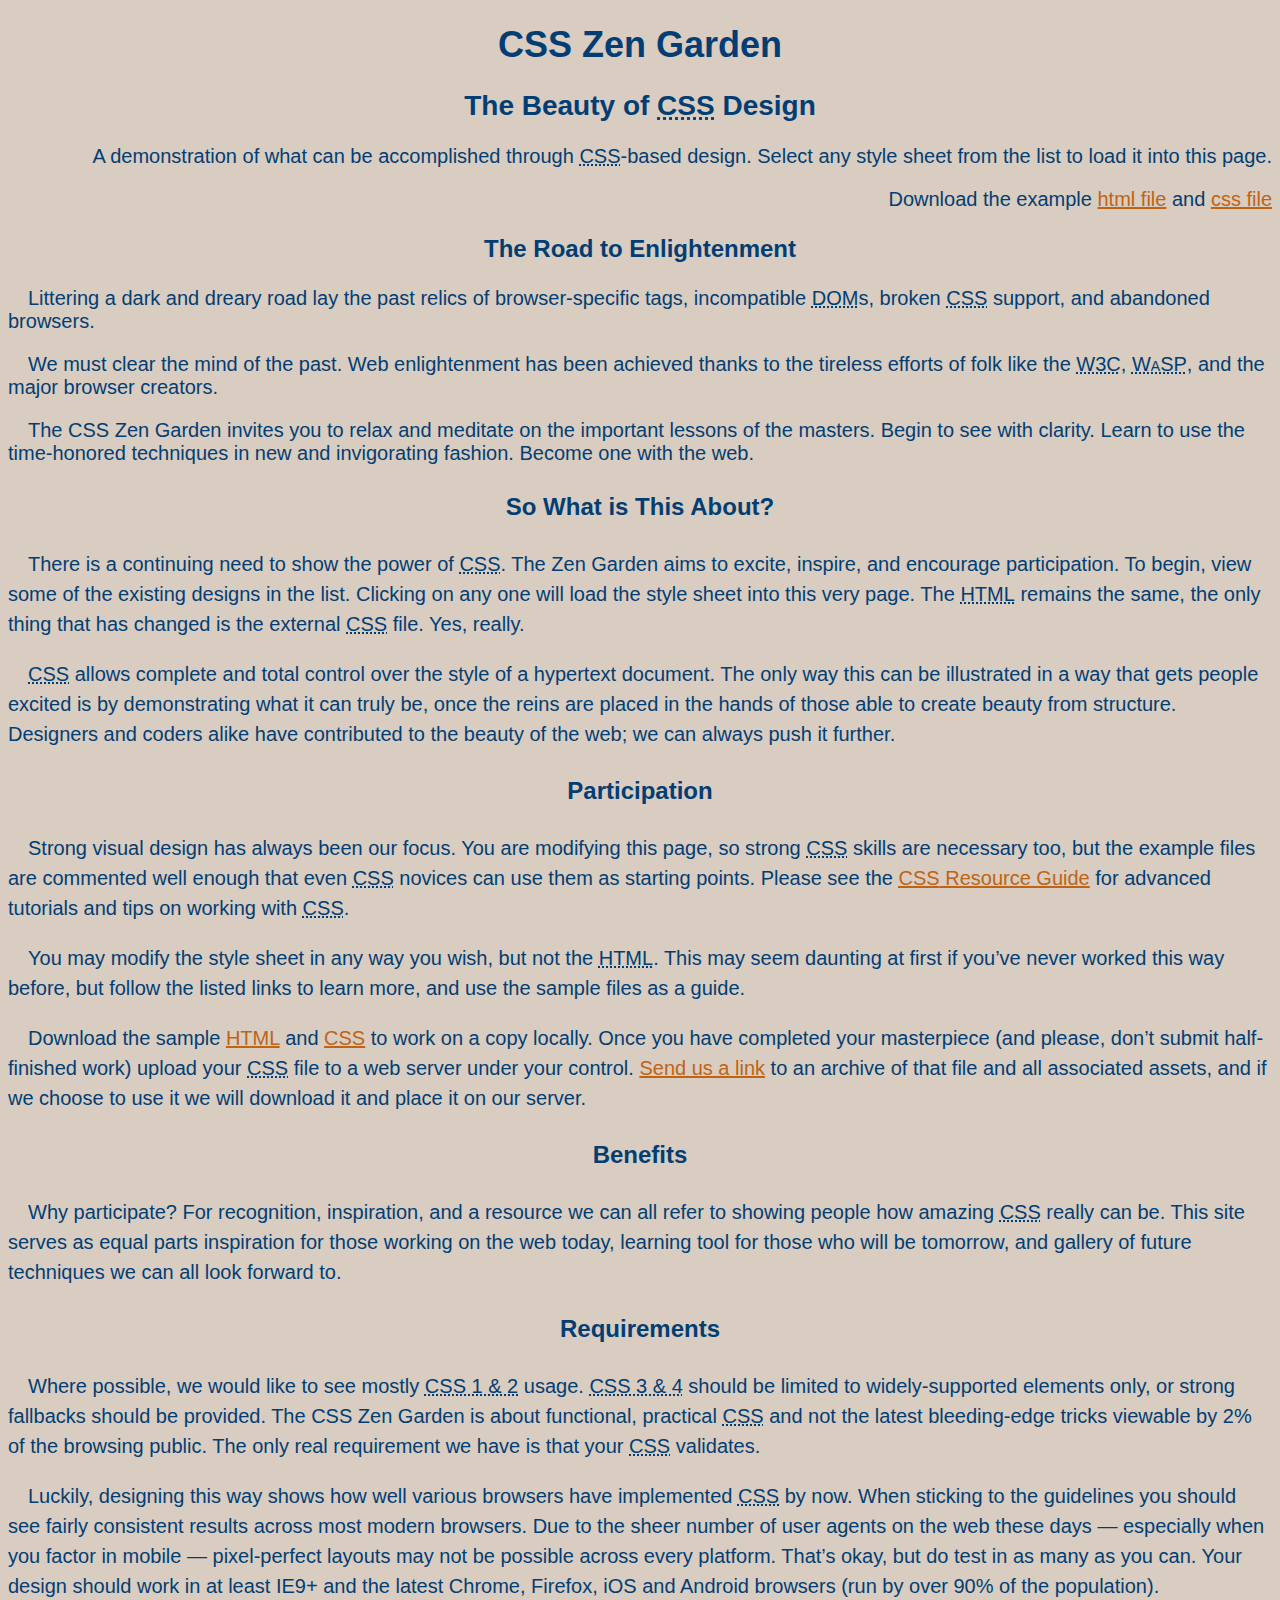
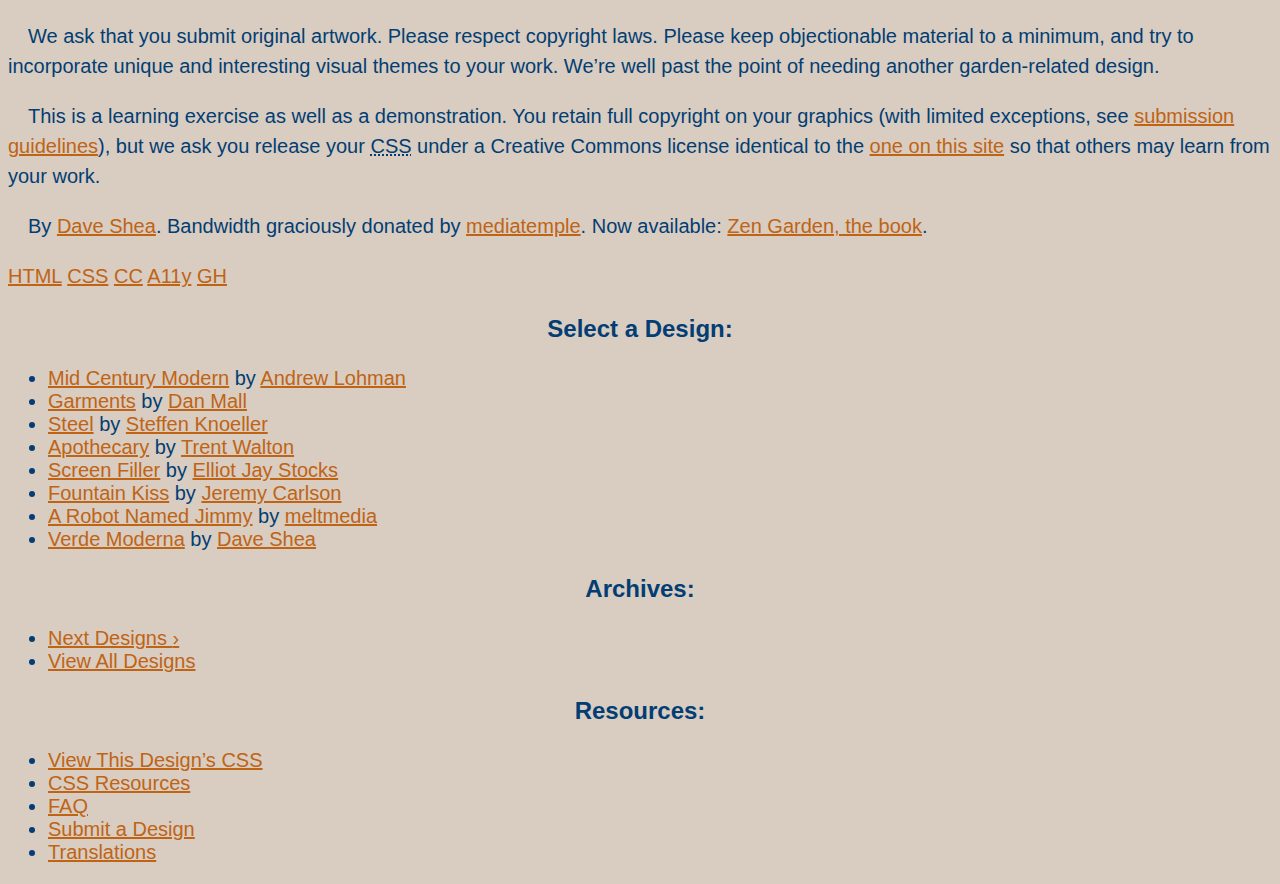
<file: index.html>
<!DOCTYPE html>
<html lang="en">
<head>
	<meta charset="utf-8">
	<title>Commit Teste</title>
	<title>CSS Zen Garden: The Beauty of CSS Design</title>

     <link href="style.css" rel="stylesheet"/>
</head>


<body id="css-zen-garden">
<div class="page-wrapper">

	<section class="intro" id="zen-intro">
		<header role="banner">
			<h1>CSS Zen Garden</h1>
			<h2>The Beauty of <abbr title="Cascading Style Sheets">CSS</abbr> Design</h2>
		</header>

		<div class="summary" id="zen-summary" role="article">
			<p>A demonstration of what can be accomplished through <abbr title="Cascading Style Sheets">CSS</abbr>-based design. Select any style sheet from the list to load it into this page.</p>
			<p>Download the example <a href="/examples/index" title="This page's source HTML code, not to be modified.">html file</a> and <a href="/examples/style.css" title="This page's sample CSS, the file you may modify.">css file</a></p>
		</div>

		<div class="preamble" id="zen-preamble" role="article">
			<h3>The Road to Enlightenment</h3>
			<p>Littering a dark and dreary road lay the past relics of browser-specific tags, incompatible <abbr title="Document Object Model">DOM</abbr>s, broken <abbr title="Cascading Style Sheets">CSS</abbr> support, and abandoned browsers.</p>
			<p>We must clear the mind of the past. Web enlightenment has been achieved thanks to the tireless efforts of folk like the <abbr title="World Wide Web Consortium">W3C</abbr>, <abbr title="Web Standards Project">WaSP</abbr>, and the major browser creators.</p>
			<p>The CSS Zen Garden invites you to relax and meditate on the important lessons of the masters. Begin to see with clarity. Learn to use the time-honored techniques in new and invigorating fashion. Become one with the web.</p>
		</div>
	</section>

	<div class="main supporting" id="zen-supporting" role="main">
		<div class="explanation" id="zen-explanation" role="article">
			<h3>So What is This About?</h3>
			<p>There is a continuing need to show the power of <abbr title="Cascading Style Sheets">CSS</abbr>. The Zen Garden aims to excite, inspire, and encourage participation. To begin, view some of the existing designs in the list. Clicking on any one will load the style sheet into this very page. The <abbr title="HyperText Markup Language">HTML</abbr> remains the same, the only thing that has changed is the external <abbr title="Cascading Style Sheets">CSS</abbr> file. Yes, really.</p>
			<p><abbr title="Cascading Style Sheets">CSS</abbr> allows complete and total control over the style of a hypertext document. The only way this can be illustrated in a way that gets people excited is by demonstrating what it can truly be, once the reins are placed in the hands of those able to create beauty from structure. Designers and coders alike have contributed to the beauty of the web; we can always push it further.</p>
		</div>

		<div class="participation" id="zen-participation" role="article">
			<h3>Participation</h3>
			<p>Strong visual design has always been our focus. You are modifying this page, so strong <abbr title="Cascading Style Sheets">CSS</abbr> skills are necessary too, but the example files are commented well enough that even <abbr title="Cascading Style Sheets">CSS</abbr> novices can use them as starting points. Please see the <a href="/pages/resources/" title="A listing of CSS-related resources"><abbr title="Cascading Style Sheets">CSS</abbr> Resource Guide</a> for advanced tutorials and tips on working with <abbr title="Cascading Style Sheets">CSS</abbr>.</p>
			<p>You may modify the style sheet in any way you wish, but not the <abbr title="HyperText Markup Language">HTML</abbr>. This may seem daunting at first if you&#8217;ve never worked this way before, but follow the listed links to learn more, and use the sample files as a guide.</p>
			<p>Download the sample <a href="/examples/index" title="This page's source HTML code, not to be modified.">HTML</a> and <a href="/examples/style.css" title="This page's sample CSS, the file you may modify.">CSS</a> to work on a copy locally. Once you have completed your masterpiece (and please, don&#8217;t submit half-finished work) upload your <abbr title="Cascading Style Sheets">CSS</abbr> file to a web server under your control. <a href="/pages/submit/" title="Use the contact form to send us your CSS file">Send us a link</a> to an archive of that file and all associated assets, and if we choose to use it we will download it and place it on our server.</p>
		</div>

		<div class="benefits" id="zen-benefits" role="article">
			<h3>Benefits</h3>
			<p>Why participate? For recognition, inspiration, and a resource we can all refer to showing people how amazing <abbr title="Cascading Style Sheets">CSS</abbr> really can be. This site serves as equal parts inspiration for those working on the web today, learning tool for those who will be tomorrow, and gallery of future techniques we can all look forward to.</p>
		</div>

		<div class="requirements" id="zen-requirements" role="article">
			<h3>Requirements</h3>
			<p>Where possible, we would like to see mostly <abbr title="Cascading Style Sheets, levels 1 and 2">CSS 1 &amp; 2</abbr> usage. <abbr title="Cascading Style Sheets, levels 3 and 4">CSS 3 &amp; 4</abbr> should be limited to widely-supported elements only, or strong fallbacks should be provided. The CSS Zen Garden is about functional, practical <abbr title="Cascading Style Sheets">CSS</abbr> and not the latest bleeding-edge tricks viewable by 2% of the browsing public. The only real requirement we have is that your <abbr title="Cascading Style Sheets">CSS</abbr> validates.</p>
			<p>Luckily, designing this way shows how well various browsers have implemented <abbr title="Cascading Style Sheets">CSS</abbr> by now. When sticking to the guidelines you should see fairly consistent results across most modern browsers. Due to the sheer number of user agents on the web these days &#8212; especially when you factor in mobile &#8212; pixel-perfect layouts may not be possible across every platform. That&#8217;s okay, but do test in as many as you can. Your design should work in at least IE9+ and the latest Chrome, Firefox, iOS and Android browsers (run by over 90% of the population).</p>
			<p>We ask that you submit original artwork. Please respect copyright laws. Please keep objectionable material to a minimum, and try to incorporate unique and interesting visual themes to your work. We&#8217;re well past the point of needing another garden-related design.</p>
			<p>This is a learning exercise as well as a demonstration. You retain full copyright on your graphics (with limited exceptions, see <a href="/pages/submit/guidelines/">submission guidelines</a>), but we ask you release your <abbr title="Cascading Style Sheets">CSS</abbr> under a Creative Commons license identical to the <a href="http://creativecommons.org/licenses/by-nc-sa/3.0/" title="View the Zen Garden's license information.">one on this site</a> so that others may learn from your work.</p>
			<p role="contentinfo">By <a href="http://www.mezzoblue.com/">Dave Shea</a>. Bandwidth graciously donated by <a href="http://www.mediatemple.net/">mediatemple</a>. Now available: <a href="http://www.amazon.com/exec/obidos/ASIN/0321303474/mezzoblue-20/">Zen Garden, the book</a>.</p>
		</div>

		<footer>
			<a href="http://validator.w3.org/check/referer" title="Check the validity of this site&#8217;s HTML" class="zen-validate-html">HTML</a>
			<a href="http://jigsaw.w3.org/css-validator/check/referer" title="Check the validity of this site&#8217;s CSS" class="zen-validate-css">CSS</a>
			<a href="http://creativecommons.org/licenses/by-nc-sa/3.0/" title="View the Creative Commons license of this site: Attribution-NonCommercial-ShareAlike." class="zen-license">CC</a>
			<a href="http://mezzoblue.com/zengarden/faq/#aaa" title="Read about the accessibility of this site" class="zen-accessibility">A11y</a>
			<a href="https://github.com/mezzoblue/csszengarden.com" title="Fork this site on Github" class="zen-github">GH</a>
		</footer>

	</div>


	<aside class="sidebar" role="complementary">
		<div class="wrapper">

			<div class="design-selection" id="design-selection">
				<h3 class="select">Select a Design:</h3>
				<nav role="navigation">
					<ul>
					<li>
						<a href="/221/" class="design-name">Mid Century Modern</a> by						<a href="http://andrewlohman.com/" class="designer-name">Andrew Lohman</a>
					</li>					<li>
						<a href="/220/" class="design-name">Garments</a> by						<a href="http://danielmall.com/" class="designer-name">Dan Mall</a>
					</li>					<li>
						<a href="/219/" class="design-name">Steel</a> by						<a href="http://steffen-knoeller.de" class="designer-name">Steffen Knoeller</a>
					</li>					<li>
						<a href="/218/" class="design-name">Apothecary</a> by						<a href="http://trentwalton.com" class="designer-name">Trent Walton</a>
					</li>					<li>
						<a href="/217/" class="design-name">Screen Filler</a> by						<a href="http://elliotjaystocks.com/" class="designer-name">Elliot Jay Stocks</a>
					</li>					<li>
						<a href="/216/" class="design-name">Fountain Kiss</a> by						<a href="http://jeremycarlson.com" class="designer-name">Jeremy Carlson</a>
					</li>					<li>
						<a href="/215/" class="design-name">A Robot Named Jimmy</a> by						<a href="http://meltmedia.com/" class="designer-name">meltmedia</a>
					</li>					<li>
						<a href="/214/" class="design-name">Verde Moderna</a> by						<a href="http://www.mezzoblue.com/" class="designer-name">Dave Shea</a>
					</li>					</ul>
				</nav>
			</div>

			<div class="design-archives" id="design-archives">
				<h3 class="archives">Archives:</h3>
				<nav role="navigation">
					<ul>
						<li class="next">
							<a href="/214/page1">
								Next Designs <span class="indicator">&rsaquo;</span>
							</a>
						</li>
						<li class="viewall">
							<a href="/pages/alldesigns/" title="View every submission to the Zen Garden.">
								View All Designs							</a>
						</li>
					</ul>
				</nav>
			</div>

			<div class="zen-resources" id="zen-resources">
				<h3 class="resources">Resources:</h3>
				<ul>
					<li class="view-css">
						<a href="style.css" title="View the source CSS file of the currently-viewed design.">
							View This Design&#8217;s <abbr title="Cascading Style Sheets">CSS</abbr>						</a>
					</li>
					<li class="css-resources">
						<a href="/pages/resources/" title="Links to great sites with information on using CSS.">
							<abbr title="Cascading Style Sheets">CSS</abbr> Resources						</a>
					</li>
					<li class="zen-faq">
						<a href="/pages/faq/" title="A list of Frequently Asked Questions about the Zen Garden.">
							<abbr title="Frequently Asked Questions">FAQ</abbr>						</a>
					</li>
					<li class="zen-submit">
						<a href="/pages/submit/" title="Send in your own CSS file.">
							Submit a Design						</a>
					</li>
					<li class="zen-translations">
						<a href="/pages/translations/" title="View translated versions of this page.">
							Translations						</a>
					</li>
				</ul>
			</div>
		</div>
	</aside>


</div>


<div class="extra1" role="presentation"></div><div class="extra2" role="presentation"></div><div class="extra3" role="presentation"></div>
<div class="extra4" role="presentation"></div><div class="extra5" role="presentation"></div><div class="extra6" role="presentation"></div>

</body>
</html>
</file>
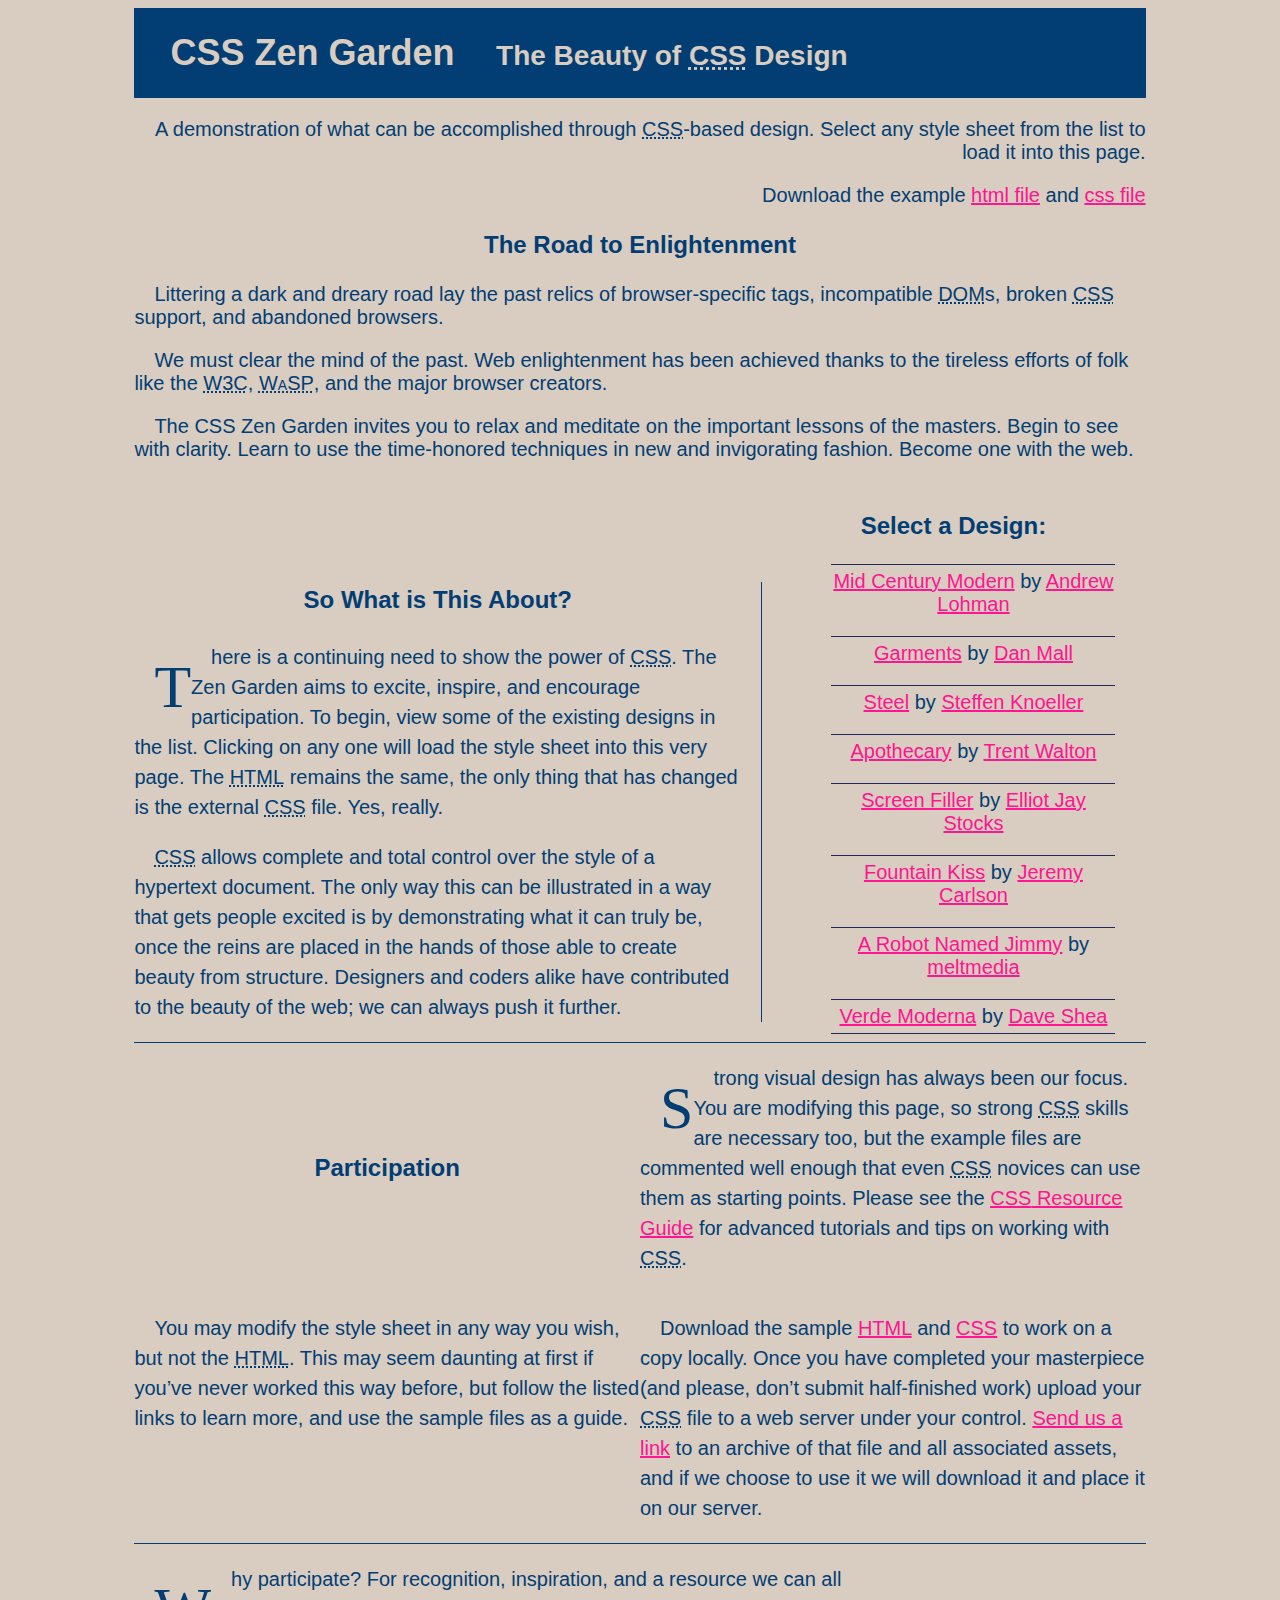
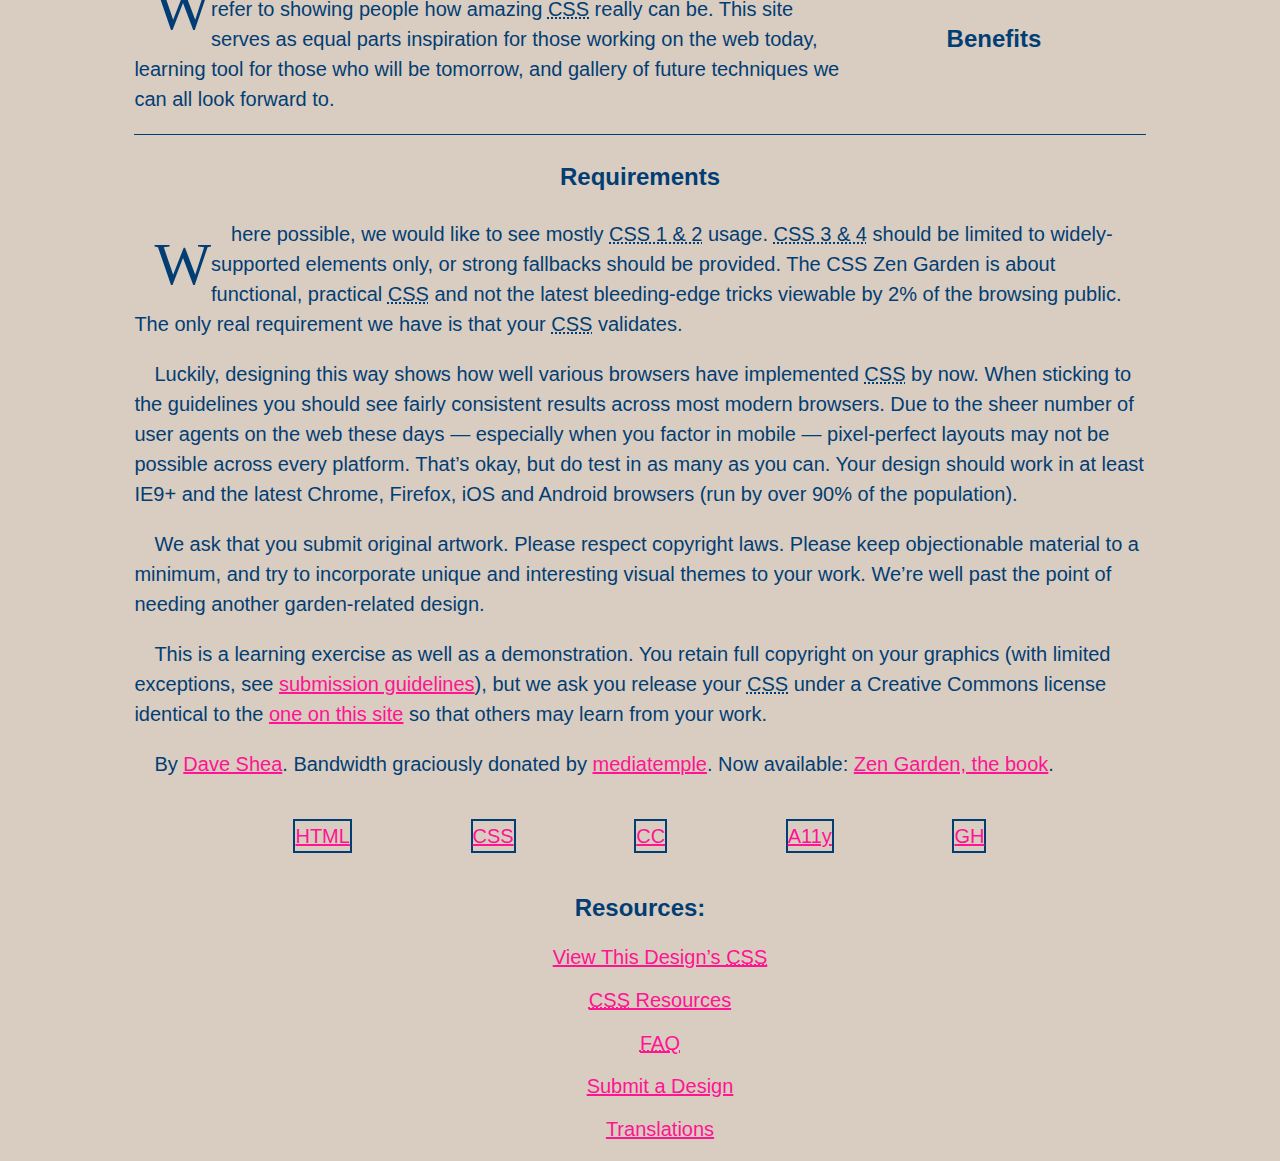
<file: css zen garden-mediaquery/index.html>
<!DOCTYPE html>
<html lang="en">
<head>
	<meta charset="utf-8">
	<title>CSS Zen Garden: The Beauty of CSS Design</title>

     <link href="style.css" rel="stylesheet"/>
	 <meta name="viewport" content="initial-scale=1.0, width=device-width"/>
</head>


<body id="css-zen-garden">
<div class="page-wrapper">

	<section class="intro" id="zen-intro">
		<header role="banner">
			<h1>CSS Zen Garden</h1>
			<h2>The Beauty of <abbr title="Cascading Style Sheets">CSS</abbr> Design</h2>
		</header>

		<div class="summary" id="zen-summary" role="article">
			<p>A demonstration of what can be accomplished through <abbr title="Cascading Style Sheets">CSS</abbr>-based design. Select any style sheet from the list to load it into this page.</p>
			<p>Download the example <a href="/examples/index" title="This page's source HTML code, not to be modified.">html file</a> and <a href="/examples/style.css" title="This page's sample CSS, the file you may modify.">css file</a></p>
		</div>

		<div class="preamble" id="zen-preamble" role="article">
			<h3>The Road to Enlightenment</h3>
			<p>Littering a dark and dreary road lay the past relics of browser-specific tags, incompatible <abbr title="Document Object Model">DOM</abbr>s, broken <abbr title="Cascading Style Sheets">CSS</abbr> support, and abandoned browsers.</p>
			<p>We must clear the mind of the past. Web enlightenment has been achieved thanks to the tireless efforts of folk like the <abbr title="World Wide Web Consortium">W3C</abbr>, <abbr title="Web Standards Project">WaSP</abbr>, and the major browser creators.</p>
			<p>The CSS Zen Garden invites you to relax and meditate on the important lessons of the masters. Begin to see with clarity. Learn to use the time-honored techniques in new and invigorating fashion. Become one with the web.</p>
		</div>
	</section>

	<div class="main supporting" id="zen-supporting" role="main">
		<div class="explanation" id="zen-explanation" role="article">
			<h3>So What is This About?</h3>
			<p>There is a continuing need to show the power of <abbr title="Cascading Style Sheets">CSS</abbr>. The Zen Garden aims to excite, inspire, and encourage participation. To begin, view some of the existing designs in the list. Clicking on any one will load the style sheet into this very page. The <abbr title="HyperText Markup Language">HTML</abbr> remains the same, the only thing that has changed is the external <abbr title="Cascading Style Sheets">CSS</abbr> file. Yes, really.</p>
			<p><abbr title="Cascading Style Sheets">CSS</abbr> allows complete and total control over the style of a hypertext document. The only way this can be illustrated in a way that gets people excited is by demonstrating what it can truly be, once the reins are placed in the hands of those able to create beauty from structure. Designers and coders alike have contributed to the beauty of the web; we can always push it further.</p>
		</div>

		<div class="participation" id="zen-participation" role="article">
			<h3>Participation</h3>
			<p>Strong visual design has always been our focus. You are modifying this page, so strong <abbr title="Cascading Style Sheets">CSS</abbr> skills are necessary too, but the example files are commented well enough that even <abbr title="Cascading Style Sheets">CSS</abbr> novices can use them as starting points. Please see the <a href="/pages/resources/" title="A listing of CSS-related resources"><abbr title="Cascading Style Sheets">CSS</abbr> Resource Guide</a> for advanced tutorials and tips on working with <abbr title="Cascading Style Sheets">CSS</abbr>.</p>
			<p>You may modify the style sheet in any way you wish, but not the <abbr title="HyperText Markup Language">HTML</abbr>. This may seem daunting at first if you&#8217;ve never worked this way before, but follow the listed links to learn more, and use the sample files as a guide.</p>
			<p>Download the sample <a href="/examples/index" title="This page's source HTML code, not to be modified.">HTML</a> and <a href="/examples/style.css" title="This page's sample CSS, the file you may modify.">CSS</a> to work on a copy locally. Once you have completed your masterpiece (and please, don&#8217;t submit half-finished work) upload your <abbr title="Cascading Style Sheets">CSS</abbr> file to a web server under your control. <a href="/pages/submit/" title="Use the contact form to send us your CSS file">Send us a link</a> to an archive of that file and all associated assets, and if we choose to use it we will download it and place it on our server.</p>
		</div>

		<div class="benefits" id="zen-benefits" role="article">
			<h3>Benefits</h3>
			<p>Why participate? For recognition, inspiration, and a resource we can all refer to showing people how amazing <abbr title="Cascading Style Sheets">CSS</abbr> really can be. This site serves as equal parts inspiration for those working on the web today, learning tool for those who will be tomorrow, and gallery of future techniques we can all look forward to.</p>
		</div>

		<div class="requirements" id="zen-requirements" role="article">
			<h3>Requirements</h3>
			<p>Where possible, we would like to see mostly <abbr title="Cascading Style Sheets, levels 1 and 2">CSS 1 &amp; 2</abbr> usage. <abbr title="Cascading Style Sheets, levels 3 and 4">CSS 3 &amp; 4</abbr> should be limited to widely-supported elements only, or strong fallbacks should be provided. The CSS Zen Garden is about functional, practical <abbr title="Cascading Style Sheets">CSS</abbr> and not the latest bleeding-edge tricks viewable by 2% of the browsing public. The only real requirement we have is that your <abbr title="Cascading Style Sheets">CSS</abbr> validates.</p>
			<p>Luckily, designing this way shows how well various browsers have implemented <abbr title="Cascading Style Sheets">CSS</abbr> by now. When sticking to the guidelines you should see fairly consistent results across most modern browsers. Due to the sheer number of user agents on the web these days &#8212; especially when you factor in mobile &#8212; pixel-perfect layouts may not be possible across every platform. That&#8217;s okay, but do test in as many as you can. Your design should work in at least IE9+ and the latest Chrome, Firefox, iOS and Android browsers (run by over 90% of the population).</p>
			<p>We ask that you submit original artwork. Please respect copyright laws. Please keep objectionable material to a minimum, and try to incorporate unique and interesting visual themes to your work. We&#8217;re well past the point of needing another garden-related design.</p>
			<p>This is a learning exercise as well as a demonstration. You retain full copyright on your graphics (with limited exceptions, see <a href="/pages/submit/guidelines/">submission guidelines</a>), but we ask you release your <abbr title="Cascading Style Sheets">CSS</abbr> under a Creative Commons license identical to the <a href="http://creativecommons.org/licenses/by-nc-sa/3.0/" title="View the Zen Garden's license information.">one on this site</a> so that others may learn from your work.</p>
			<p role="contentinfo">By <a href="http://www.mezzoblue.com/">Dave Shea</a>. Bandwidth graciously donated by <a href="http://www.mediatemple.net/">mediatemple</a>. Now available: <a href="http://www.amazon.com/exec/obidos/ASIN/0321303474/mezzoblue-20/">Zen Garden, the book</a>.</p>
		</div>

		<footer>
			<a href="http://validator.w3.org/check/referer" title="Check the validity of this site&#8217;s HTML" class="zen-validate-html">HTML</a>
			<a href="http://jigsaw.w3.org/css-validator/check/referer" title="Check the validity of this site&#8217;s CSS" class="zen-validate-css">CSS</a>
			<a href="http://creativecommons.org/licenses/by-nc-sa/3.0/" title="View the Creative Commons license of this site: Attribution-NonCommercial-ShareAlike." class="zen-license">CC</a>
			<a href="http://mezzoblue.com/zengarden/faq/#aaa" title="Read about the accessibility of this site" class="zen-accessibility">A11y</a>
			<a href="https://github.com/mezzoblue/csszengarden.com" title="Fork this site on Github" class="zen-github">GH</a>
		</footer>

	</div>


	<aside class="sidebar" role="complementary">
		<div class="wrapper">

			<div class="design-selection" id="design-selection">
				<h3 class="select">Select a Design:</h3>
				<nav role="navigation">
					<ul>
					<li>
						<a href="/221/" class="design-name">Mid Century Modern</a> by						<a href="http://andrewlohman.com/" class="designer-name">Andrew Lohman</a>
					</li>					<li>
						<a href="/220/" class="design-name">Garments</a> by						<a href="http://danielmall.com/" class="designer-name">Dan Mall</a>
					</li>					<li>
						<a href="/219/" class="design-name">Steel</a> by						<a href="http://steffen-knoeller.de" class="designer-name">Steffen Knoeller</a>
					</li>					<li>
						<a href="/218/" class="design-name">Apothecary</a> by						<a href="http://trentwalton.com" class="designer-name">Trent Walton</a>
					</li>					<li>
						<a href="/217/" class="design-name">Screen Filler</a> by						<a href="http://elliotjaystocks.com/" class="designer-name">Elliot Jay Stocks</a>
					</li>					<li>
						<a href="/216/" class="design-name">Fountain Kiss</a> by						<a href="http://jeremycarlson.com" class="designer-name">Jeremy Carlson</a>
					</li>					<li>
						<a href="/215/" class="design-name">A Robot Named Jimmy</a> by						<a href="http://meltmedia.com/" class="designer-name">meltmedia</a>
					</li>					<li>
						<a href="/214/" class="design-name">Verde Moderna</a> by						<a href="http://www.mezzoblue.com/" class="designer-name">Dave Shea</a>
					</li>					</ul>
				</nav>
			</div>

			<div class="design-archives" id="design-archives">
				<h3 class="archives">Archives:</h3>
				<nav role="navigation">
					<ul>
						<li class="next">
							<a href="/214/page1">
								Next Designs <span class="indicator">&rsaquo;</span>
							</a>
						</li>
						<li class="viewall">
							<a href="/pages/alldesigns/" title="View every submission to the Zen Garden.">
								View All Designs							</a>
						</li>
					</ul>
				</nav>
			</div>

			<div class="zen-resources" id="zen-resources">
				<h3 class="resources">Resources:</h3>
				<ul>
					<li class="view-css">
						<a href="style.css" title="View the source CSS file of the currently-viewed design.">
							View This Design&#8217;s <abbr title="Cascading Style Sheets">CSS</abbr>						</a>
					</li>
					<li class="css-resources">
						<a href="/pages/resources/" title="Links to great sites with information on using CSS.">
							<abbr title="Cascading Style Sheets">CSS</abbr> Resources						</a>
					</li>
					<li class="zen-faq">
						<a href="/pages/faq/" title="A list of Frequently Asked Questions about the Zen Garden.">
							<abbr title="Frequently Asked Questions">FAQ</abbr>						</a>
					</li>
					<li class="zen-submit">
						<a href="/pages/submit/" title="Send in your own CSS file.">
							Submit a Design						</a>
					</li>
					<li class="zen-translations">
						<a href="/pages/translations/" title="View translated versions of this page.">
							Translations						</a>
					</li>
				</ul>
			</div>
		</div>
	</aside>


</div>


<div class="extra1" role="presentation"></div><div class="extra2" role="presentation"></div><div class="extra3" role="presentation"></div>
<div class="extra4" role="presentation"></div><div class="extra5" role="presentation"></div><div class="extra6" role="presentation"></div>

</body>
</html>
</file>
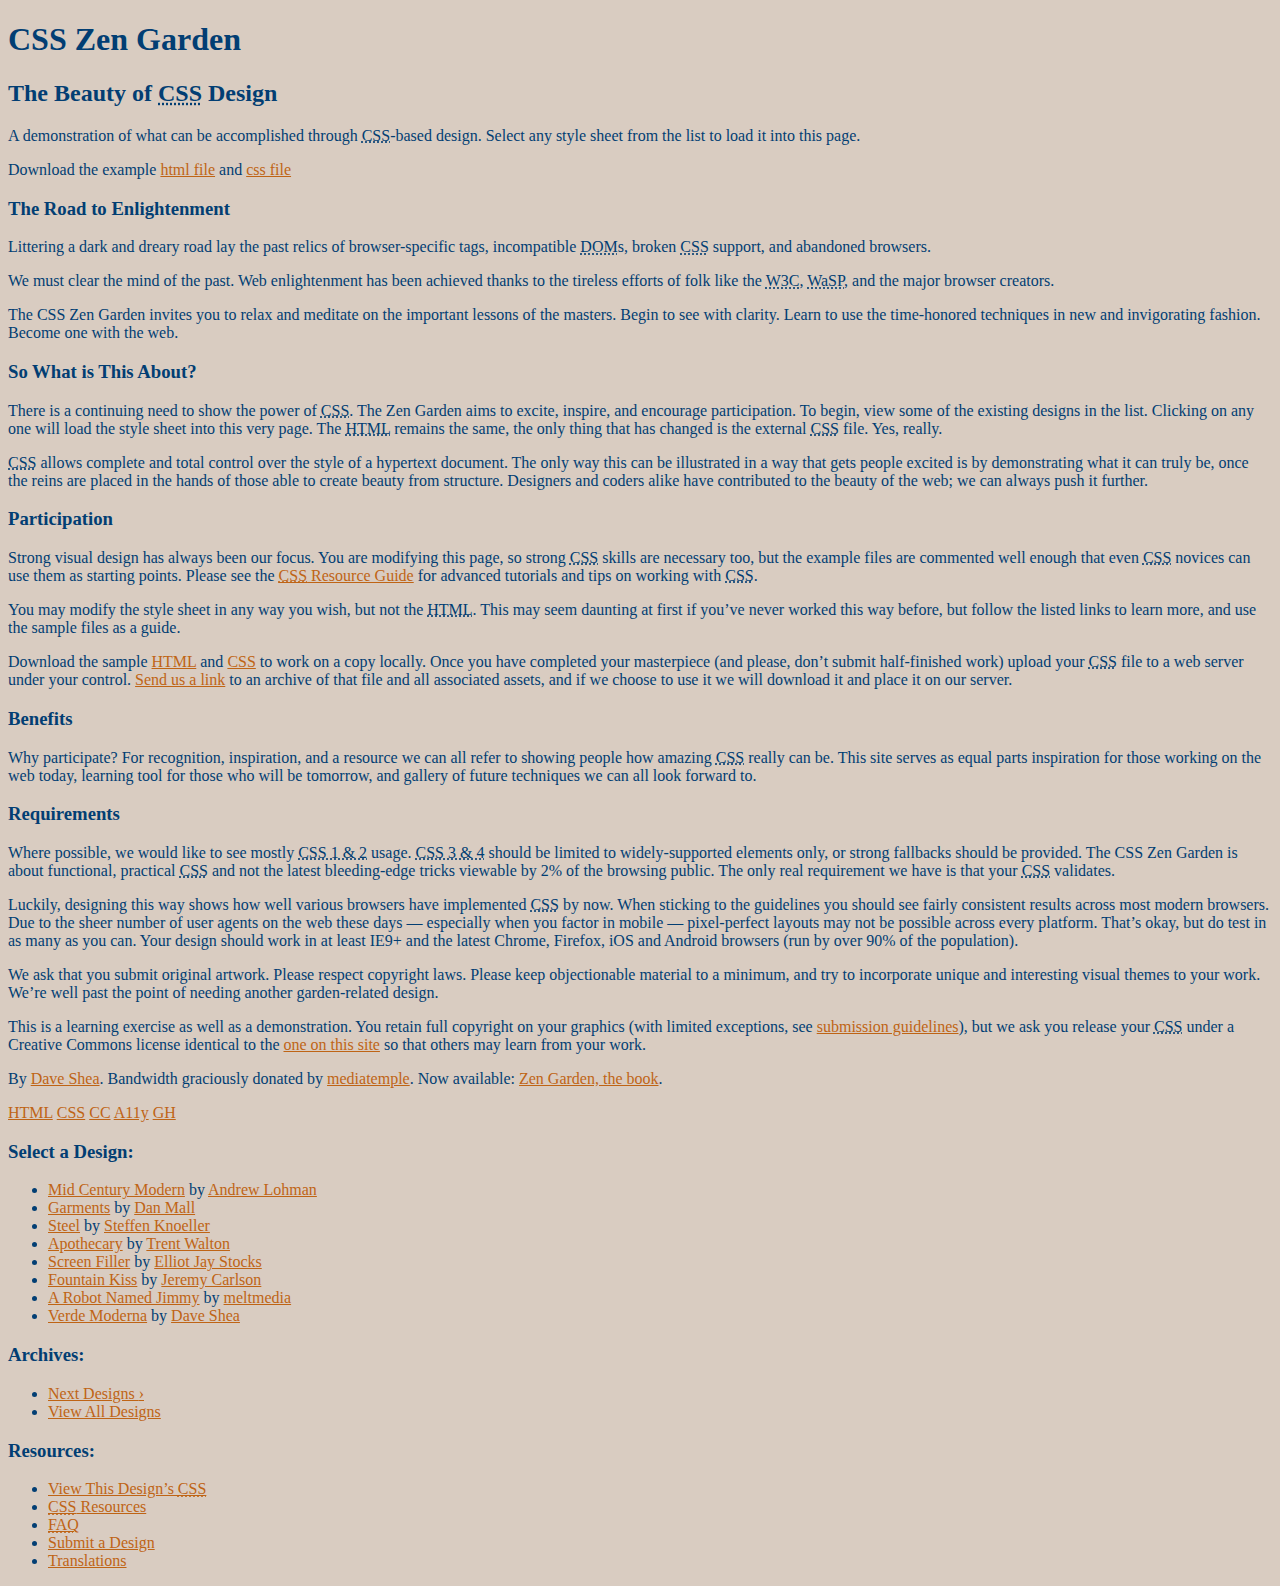
<file: css zen garden/index.html>
<!DOCTYPE html>
<html lang="en">
<head>
	<meta charset="utf-8">
	<title>CSS Zen Garden: The Beauty of CSS Design</title>

     <link href="style.css" rel="stylesheet"/>
</head>

<!--



	
		
-->

<body id="css-zen-garden">
<div class="page-wrapper">

	<section class="intro" id="zen-intro">
		<header role="banner">
			<h1>CSS Zen Garden</h1>
			<h2>The Beauty of <abbr title="Cascading Style Sheets">CSS</abbr> Design</h2>
		</header>

		<div class="summary" id="zen-summary" role="article">
			<p>A demonstration of what can be accomplished through <abbr title="Cascading Style Sheets">CSS</abbr>-based design. Select any style sheet from the list to load it into this page.</p>
			<p>Download the example <a href="/examples/index" title="This page's source HTML code, not to be modified.">html file</a> and <a href="/examples/style.css" title="This page's sample CSS, the file you may modify.">css file</a></p>
		</div>

		<div class="preamble" id="zen-preamble" role="article">
			<h3>The Road to Enlightenment</h3>
			<p>Littering a dark and dreary road lay the past relics of browser-specific tags, incompatible <abbr title="Document Object Model">DOM</abbr>s, broken <abbr title="Cascading Style Sheets">CSS</abbr> support, and abandoned browsers.</p>
			<p>We must clear the mind of the past. Web enlightenment has been achieved thanks to the tireless efforts of folk like the <abbr title="World Wide Web Consortium">W3C</abbr>, <abbr title="Web Standards Project">WaSP</abbr>, and the major browser creators.</p>
			<p>The CSS Zen Garden invites you to relax and meditate on the important lessons of the masters. Begin to see with clarity. Learn to use the time-honored techniques in new and invigorating fashion. Become one with the web.</p>
		</div>
	</section>

	<div class="main supporting" id="zen-supporting" role="main">
		<div class="explanation" id="zen-explanation" role="article">
			<h3>So What is This About?</h3>
			<p>There is a continuing need to show the power of <abbr title="Cascading Style Sheets">CSS</abbr>. The Zen Garden aims to excite, inspire, and encourage participation. To begin, view some of the existing designs in the list. Clicking on any one will load the style sheet into this very page. The <abbr title="HyperText Markup Language">HTML</abbr> remains the same, the only thing that has changed is the external <abbr title="Cascading Style Sheets">CSS</abbr> file. Yes, really.</p>
			<p><abbr title="Cascading Style Sheets">CSS</abbr> allows complete and total control over the style of a hypertext document. The only way this can be illustrated in a way that gets people excited is by demonstrating what it can truly be, once the reins are placed in the hands of those able to create beauty from structure. Designers and coders alike have contributed to the beauty of the web; we can always push it further.</p>
		</div>

		<div class="participation" id="zen-participation" role="article">
			<h3>Participation</h3>
			<p>Strong visual design has always been our focus. You are modifying this page, so strong <abbr title="Cascading Style Sheets">CSS</abbr> skills are necessary too, but the example files are commented well enough that even <abbr title="Cascading Style Sheets">CSS</abbr> novices can use them as starting points. Please see the <a href="/pages/resources/" title="A listing of CSS-related resources"><abbr title="Cascading Style Sheets">CSS</abbr> Resource Guide</a> for advanced tutorials and tips on working with <abbr title="Cascading Style Sheets">CSS</abbr>.</p>
			<p>You may modify the style sheet in any way you wish, but not the <abbr title="HyperText Markup Language">HTML</abbr>. This may seem daunting at first if you&#8217;ve never worked this way before, but follow the listed links to learn more, and use the sample files as a guide.</p>
			<p>Download the sample <a href="/examples/index" title="This page's source HTML code, not to be modified.">HTML</a> and <a href="/examples/style.css" title="This page's sample CSS, the file you may modify.">CSS</a> to work on a copy locally. Once you have completed your masterpiece (and please, don&#8217;t submit half-finished work) upload your <abbr title="Cascading Style Sheets">CSS</abbr> file to a web server under your control. <a href="/pages/submit/" title="Use the contact form to send us your CSS file">Send us a link</a> to an archive of that file and all associated assets, and if we choose to use it we will download it and place it on our server.</p>
		</div>

		<div class="benefits" id="zen-benefits" role="article">
			<h3>Benefits</h3>
			<p>Why participate? For recognition, inspiration, and a resource we can all refer to showing people how amazing <abbr title="Cascading Style Sheets">CSS</abbr> really can be. This site serves as equal parts inspiration for those working on the web today, learning tool for those who will be tomorrow, and gallery of future techniques we can all look forward to.</p>
		</div>

		<div class="requirements" id="zen-requirements" role="article">
			<h3>Requirements</h3>
			<p>Where possible, we would like to see mostly <abbr title="Cascading Style Sheets, levels 1 and 2">CSS 1 &amp; 2</abbr> usage. <abbr title="Cascading Style Sheets, levels 3 and 4">CSS 3 &amp; 4</abbr> should be limited to widely-supported elements only, or strong fallbacks should be provided. The CSS Zen Garden is about functional, practical <abbr title="Cascading Style Sheets">CSS</abbr> and not the latest bleeding-edge tricks viewable by 2% of the browsing public. The only real requirement we have is that your <abbr title="Cascading Style Sheets">CSS</abbr> validates.</p>
			<p>Luckily, designing this way shows how well various browsers have implemented <abbr title="Cascading Style Sheets">CSS</abbr> by now. When sticking to the guidelines you should see fairly consistent results across most modern browsers. Due to the sheer number of user agents on the web these days &#8212; especially when you factor in mobile &#8212; pixel-perfect layouts may not be possible across every platform. That&#8217;s okay, but do test in as many as you can. Your design should work in at least IE9+ and the latest Chrome, Firefox, iOS and Android browsers (run by over 90% of the population).</p>
			<p>We ask that you submit original artwork. Please respect copyright laws. Please keep objectionable material to a minimum, and try to incorporate unique and interesting visual themes to your work. We&#8217;re well past the point of needing another garden-related design.</p>
			<p>This is a learning exercise as well as a demonstration. You retain full copyright on your graphics (with limited exceptions, see <a href="/pages/submit/guidelines/">submission guidelines</a>), but we ask you release your <abbr title="Cascading Style Sheets">CSS</abbr> under a Creative Commons license identical to the <a href="http://creativecommons.org/licenses/by-nc-sa/3.0/" title="View the Zen Garden's license information.">one on this site</a> so that others may learn from your work.</p>
			<p role="contentinfo">By <a href="http://www.mezzoblue.com/">Dave Shea</a>. Bandwidth graciously donated by <a href="http://www.mediatemple.net/">mediatemple</a>. Now available: <a href="http://www.amazon.com/exec/obidos/ASIN/0321303474/mezzoblue-20/">Zen Garden, the book</a>.</p>
		</div>

		<footer>
			<a href="http://validator.w3.org/check/referer" title="Check the validity of this site&#8217;s HTML" class="zen-validate-html">HTML</a>
			<a href="http://jigsaw.w3.org/css-validator/check/referer" title="Check the validity of this site&#8217;s CSS" class="zen-validate-css">CSS</a>
			<a href="http://creativecommons.org/licenses/by-nc-sa/3.0/" title="View the Creative Commons license of this site: Attribution-NonCommercial-ShareAlike." class="zen-license">CC</a>
			<a href="http://mezzoblue.com/zengarden/faq/#aaa" title="Read about the accessibility of this site" class="zen-accessibility">A11y</a>
			<a href="https://github.com/mezzoblue/csszengarden.com" title="Fork this site on Github" class="zen-github">GH</a>
		</footer>

	</div>


	<aside class="sidebar" role="complementary">
		<div class="wrapper">

			<div class="design-selection" id="design-selection">
				<h3 class="select">Select a Design:</h3>
				<nav role="navigation">
					<ul>
					<li>
						<a href="/221/" class="design-name">Mid Century Modern</a> by						<a href="http://andrewlohman.com/" class="designer-name">Andrew Lohman</a>
					</li>					<li>
						<a href="/220/" class="design-name">Garments</a> by						<a href="http://danielmall.com/" class="designer-name">Dan Mall</a>
					</li>					<li>
						<a href="/219/" class="design-name">Steel</a> by						<a href="http://steffen-knoeller.de" class="designer-name">Steffen Knoeller</a>
					</li>					<li>
						<a href="/218/" class="design-name">Apothecary</a> by						<a href="http://trentwalton.com" class="designer-name">Trent Walton</a>
					</li>					<li>
						<a href="/217/" class="design-name">Screen Filler</a> by						<a href="http://elliotjaystocks.com/" class="designer-name">Elliot Jay Stocks</a>
					</li>					<li>
						<a href="/216/" class="design-name">Fountain Kiss</a> by						<a href="http://jeremycarlson.com" class="designer-name">Jeremy Carlson</a>
					</li>					<li>
						<a href="/215/" class="design-name">A Robot Named Jimmy</a> by						<a href="http://meltmedia.com/" class="designer-name">meltmedia</a>
					</li>					<li>
						<a href="/214/" class="design-name">Verde Moderna</a> by						<a href="http://www.mezzoblue.com/" class="designer-name">Dave Shea</a>
					</li>					</ul>
				</nav>
			</div>

			<div class="design-archives" id="design-archives">
				<h3 class="archives">Archives:</h3>
				<nav role="navigation">
					<ul>
						<li class="next">
							<a href="/214/page1">
								Next Designs <span class="indicator">&rsaquo;</span>
							</a>
						</li>
						<li class="viewall">
							<a href="/pages/alldesigns/" title="View every submission to the Zen Garden.">
								View All Designs							</a>
						</li>
					</ul>
				</nav>
			</div>

			<div class="zen-resources" id="zen-resources">
				<h3 class="resources">Resources:</h3>
				<ul>
					<li class="view-css">
						<a href="style.css" title="View the source CSS file of the currently-viewed design.">
							View This Design&#8217;s <abbr title="Cascading Style Sheets">CSS</abbr>						</a>
					</li>
					<li class="css-resources">
						<a href="/pages/resources/" title="Links to great sites with information on using CSS.">
							<abbr title="Cascading Style Sheets">CSS</abbr> Resources						</a>
					</li>
					<li class="zen-faq">
						<a href="/pages/faq/" title="A list of Frequently Asked Questions about the Zen Garden.">
							<abbr title="Frequently Asked Questions">FAQ</abbr>						</a>
					</li>
					<li class="zen-submit">
						<a href="/pages/submit/" title="Send in your own CSS file.">
							Submit a Design						</a>
					</li>
					<li class="zen-translations">
						<a href="/pages/translations/" title="View translated versions of this page.">
							Translations						</a>
					</li>
				</ul>
			</div>
		</div>
	</aside>


</div>

<!--

	These superfluous divs/spans were originally provided as catch-alls to add extra imagery.
	These days we have full ::before and ::after support, favour using those instead.
	These only remain for historical design compatibility. They might go away one day.
		
-->
<div class="extra1" role="presentation"></div><div class="extra2" role="presentation"></div><div class="extra3" role="presentation"></div>
<div class="extra4" role="presentation"></div><div class="extra5" role="presentation"></div><div class="extra6" role="presentation"></div>

</body>
</html>
</file>
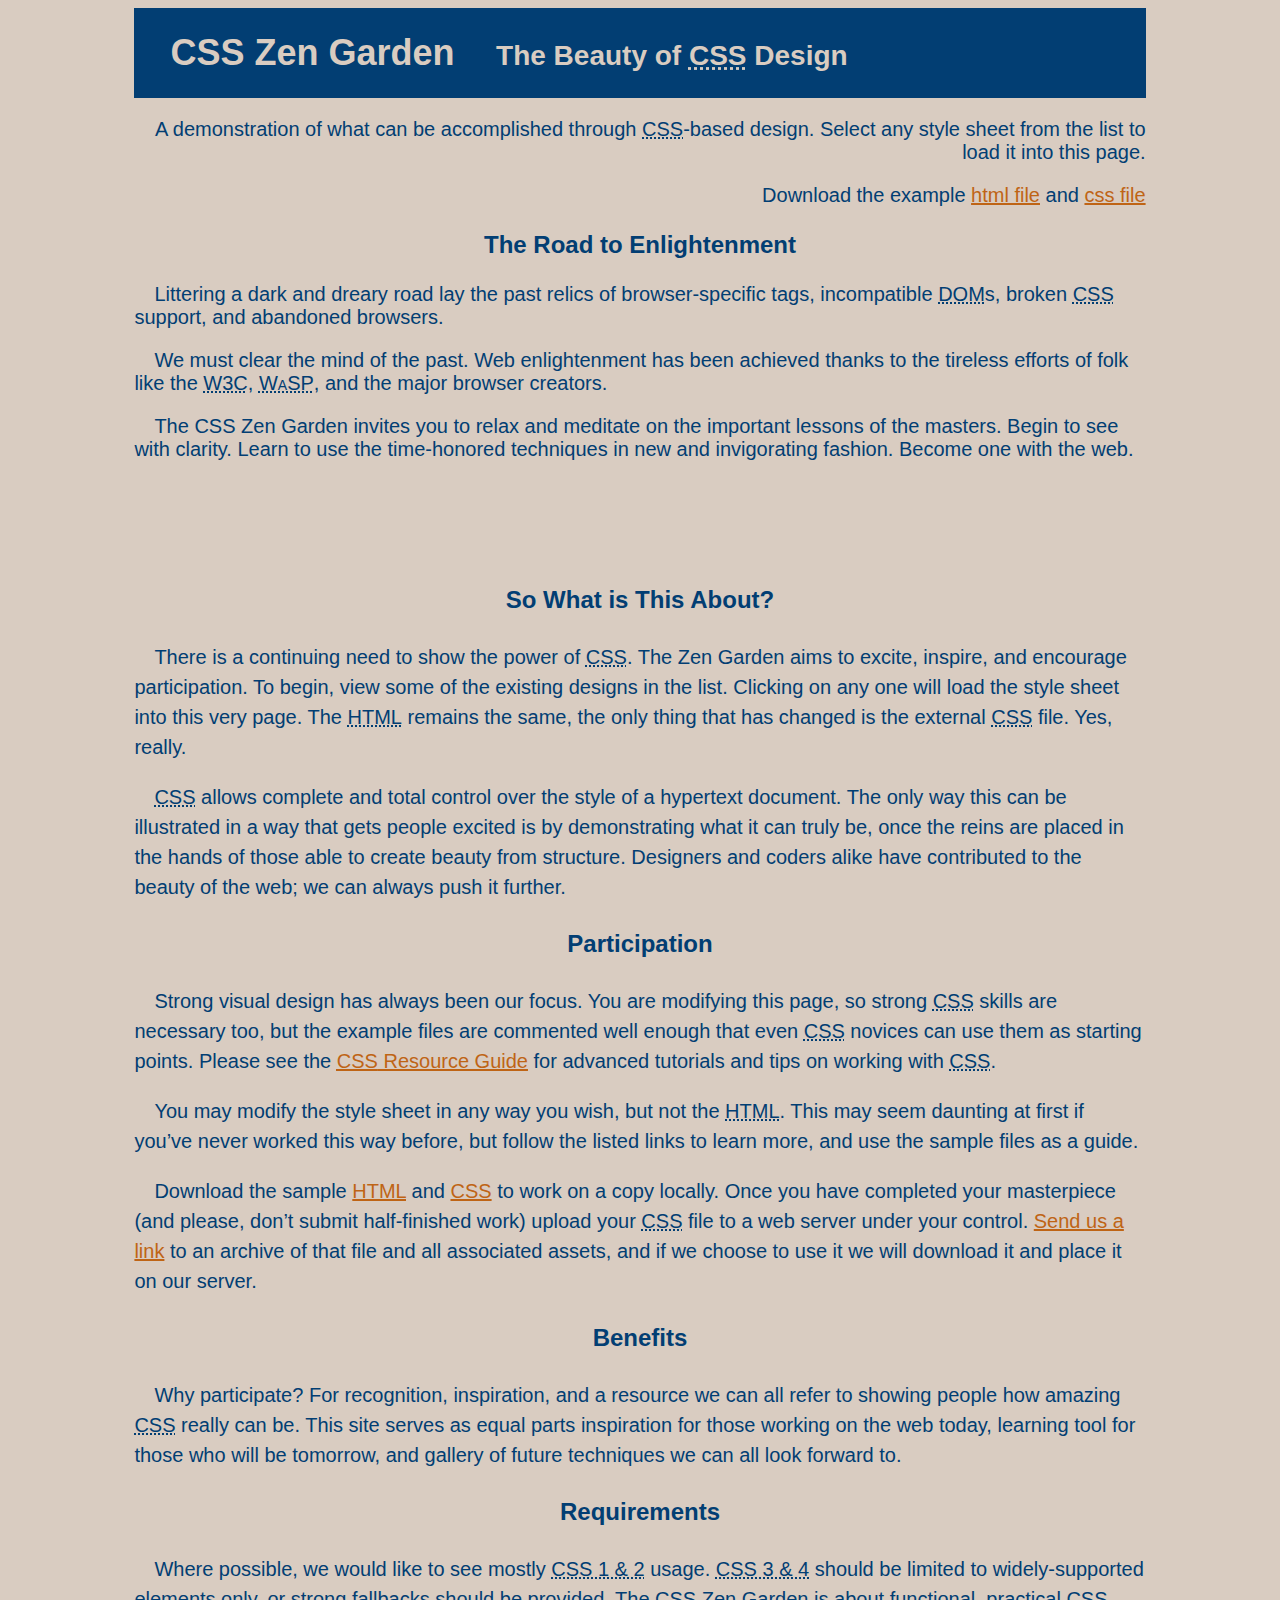
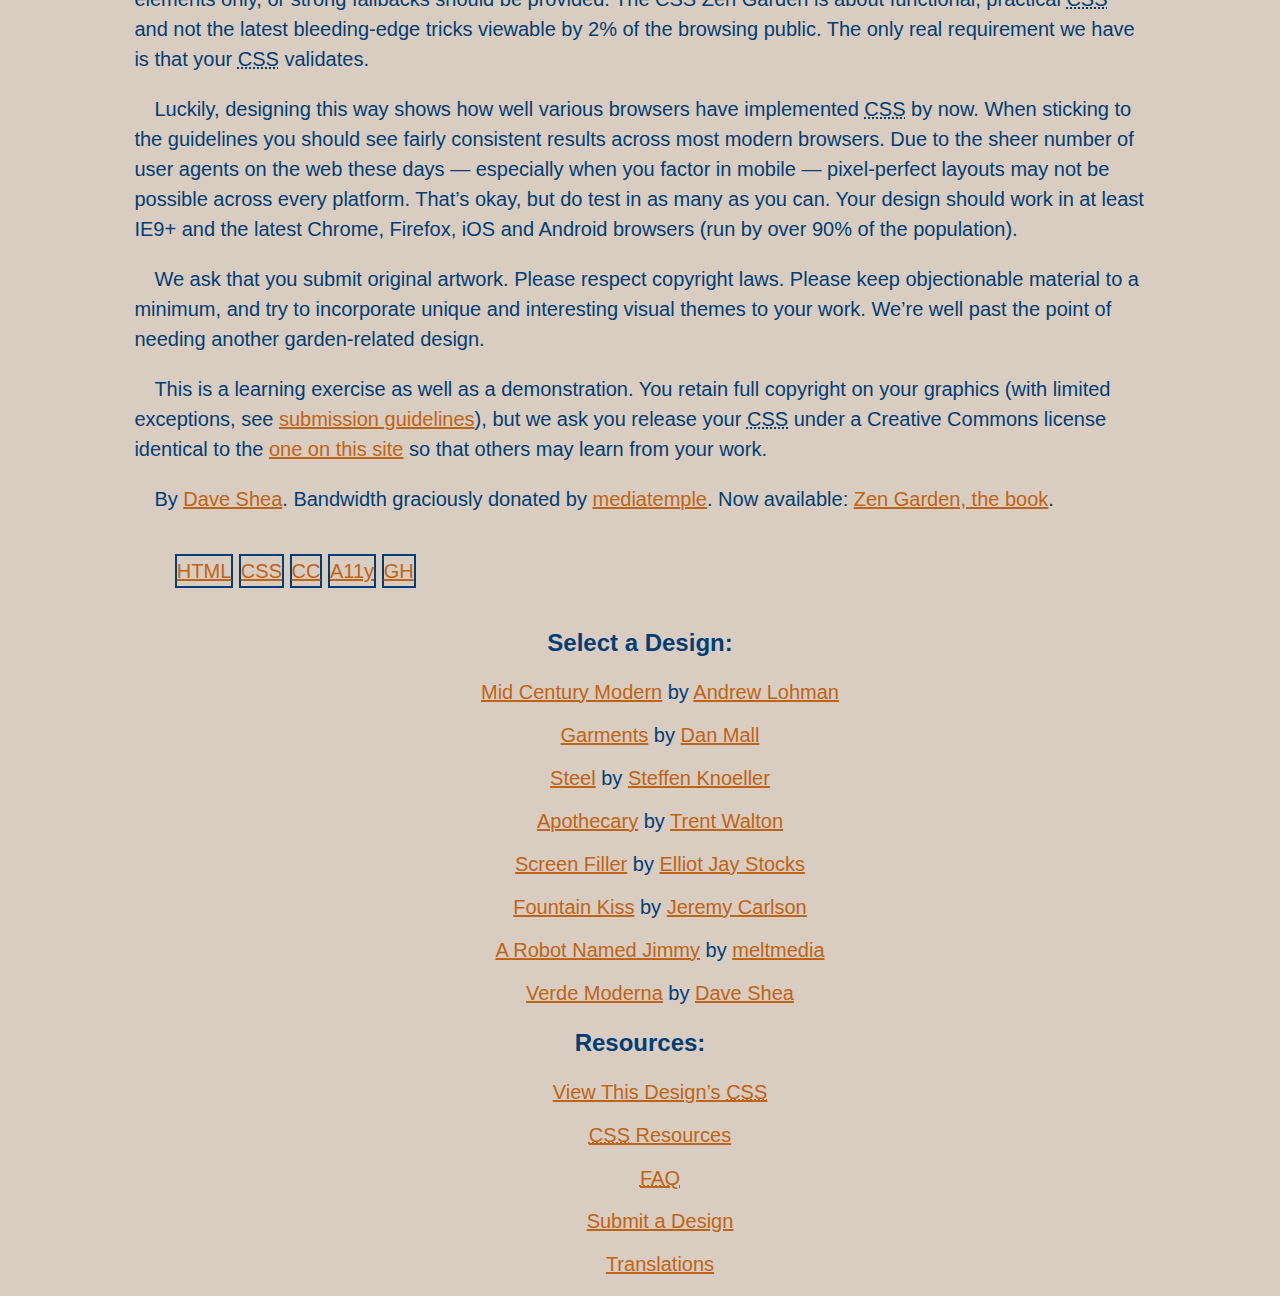
<file: csszengarden-boxmodel/index.html>
<!DOCTYPE html>
<html lang="en">
<head>
	<meta charset="utf-8">
	<title>CSS Zen Garden: The Beauty of CSS Design</title>

     <link href="style.css" rel="stylesheet"/>
</head>


<body id="css-zen-garden">
<div class="page-wrapper">

	<section class="intro" id="zen-intro">
		<header role="banner">
			<h1>CSS Zen Garden</h1>
			<h2>The Beauty of <abbr title="Cascading Style Sheets">CSS</abbr> Design</h2>
		</header>

		<div class="summary" id="zen-summary" role="article">
			<p>A demonstration of what can be accomplished through <abbr title="Cascading Style Sheets">CSS</abbr>-based design. Select any style sheet from the list to load it into this page.</p>
			<p>Download the example <a href="/examples/index" title="This page's source HTML code, not to be modified.">html file</a> and <a href="/examples/style.css" title="This page's sample CSS, the file you may modify.">css file</a></p>
		</div>

		<div class="preamble" id="zen-preamble" role="article">
			<h3>The Road to Enlightenment</h3>
			<p>Littering a dark and dreary road lay the past relics of browser-specific tags, incompatible <abbr title="Document Object Model">DOM</abbr>s, broken <abbr title="Cascading Style Sheets">CSS</abbr> support, and abandoned browsers.</p>
			<p>We must clear the mind of the past. Web enlightenment has been achieved thanks to the tireless efforts of folk like the <abbr title="World Wide Web Consortium">W3C</abbr>, <abbr title="Web Standards Project">WaSP</abbr>, and the major browser creators.</p>
			<p>The CSS Zen Garden invites you to relax and meditate on the important lessons of the masters. Begin to see with clarity. Learn to use the time-honored techniques in new and invigorating fashion. Become one with the web.</p>
		</div>
	</section>

	<div class="main supporting" id="zen-supporting" role="main">
		<div class="explanation" id="zen-explanation" role="article">
			<h3>So What is This About?</h3>
			<p>There is a continuing need to show the power of <abbr title="Cascading Style Sheets">CSS</abbr>. The Zen Garden aims to excite, inspire, and encourage participation. To begin, view some of the existing designs in the list. Clicking on any one will load the style sheet into this very page. The <abbr title="HyperText Markup Language">HTML</abbr> remains the same, the only thing that has changed is the external <abbr title="Cascading Style Sheets">CSS</abbr> file. Yes, really.</p>
			<p><abbr title="Cascading Style Sheets">CSS</abbr> allows complete and total control over the style of a hypertext document. The only way this can be illustrated in a way that gets people excited is by demonstrating what it can truly be, once the reins are placed in the hands of those able to create beauty from structure. Designers and coders alike have contributed to the beauty of the web; we can always push it further.</p>
		</div>

		<div class="participation" id="zen-participation" role="article">
			<h3>Participation</h3>
			<p>Strong visual design has always been our focus. You are modifying this page, so strong <abbr title="Cascading Style Sheets">CSS</abbr> skills are necessary too, but the example files are commented well enough that even <abbr title="Cascading Style Sheets">CSS</abbr> novices can use them as starting points. Please see the <a href="/pages/resources/" title="A listing of CSS-related resources"><abbr title="Cascading Style Sheets">CSS</abbr> Resource Guide</a> for advanced tutorials and tips on working with <abbr title="Cascading Style Sheets">CSS</abbr>.</p>
			<p>You may modify the style sheet in any way you wish, but not the <abbr title="HyperText Markup Language">HTML</abbr>. This may seem daunting at first if you&#8217;ve never worked this way before, but follow the listed links to learn more, and use the sample files as a guide.</p>
			<p>Download the sample <a href="/examples/index" title="This page's source HTML code, not to be modified.">HTML</a> and <a href="/examples/style.css" title="This page's sample CSS, the file you may modify.">CSS</a> to work on a copy locally. Once you have completed your masterpiece (and please, don&#8217;t submit half-finished work) upload your <abbr title="Cascading Style Sheets">CSS</abbr> file to a web server under your control. <a href="/pages/submit/" title="Use the contact form to send us your CSS file">Send us a link</a> to an archive of that file and all associated assets, and if we choose to use it we will download it and place it on our server.</p>
		</div>

		<div class="benefits" id="zen-benefits" role="article">
			<h3>Benefits</h3>
			<p>Why participate? For recognition, inspiration, and a resource we can all refer to showing people how amazing <abbr title="Cascading Style Sheets">CSS</abbr> really can be. This site serves as equal parts inspiration for those working on the web today, learning tool for those who will be tomorrow, and gallery of future techniques we can all look forward to.</p>
		</div>

		<div class="requirements" id="zen-requirements" role="article">
			<h3>Requirements</h3>
			<p>Where possible, we would like to see mostly <abbr title="Cascading Style Sheets, levels 1 and 2">CSS 1 &amp; 2</abbr> usage. <abbr title="Cascading Style Sheets, levels 3 and 4">CSS 3 &amp; 4</abbr> should be limited to widely-supported elements only, or strong fallbacks should be provided. The CSS Zen Garden is about functional, practical <abbr title="Cascading Style Sheets">CSS</abbr> and not the latest bleeding-edge tricks viewable by 2% of the browsing public. The only real requirement we have is that your <abbr title="Cascading Style Sheets">CSS</abbr> validates.</p>
			<p>Luckily, designing this way shows how well various browsers have implemented <abbr title="Cascading Style Sheets">CSS</abbr> by now. When sticking to the guidelines you should see fairly consistent results across most modern browsers. Due to the sheer number of user agents on the web these days &#8212; especially when you factor in mobile &#8212; pixel-perfect layouts may not be possible across every platform. That&#8217;s okay, but do test in as many as you can. Your design should work in at least IE9+ and the latest Chrome, Firefox, iOS and Android browsers (run by over 90% of the population).</p>
			<p>We ask that you submit original artwork. Please respect copyright laws. Please keep objectionable material to a minimum, and try to incorporate unique and interesting visual themes to your work. We&#8217;re well past the point of needing another garden-related design.</p>
			<p>This is a learning exercise as well as a demonstration. You retain full copyright on your graphics (with limited exceptions, see <a href="/pages/submit/guidelines/">submission guidelines</a>), but we ask you release your <abbr title="Cascading Style Sheets">CSS</abbr> under a Creative Commons license identical to the <a href="http://creativecommons.org/licenses/by-nc-sa/3.0/" title="View the Zen Garden's license information.">one on this site</a> so that others may learn from your work.</p>
			<p role="contentinfo">By <a href="http://www.mezzoblue.com/">Dave Shea</a>. Bandwidth graciously donated by <a href="http://www.mediatemple.net/">mediatemple</a>. Now available: <a href="http://www.amazon.com/exec/obidos/ASIN/0321303474/mezzoblue-20/">Zen Garden, the book</a>.</p>
		</div>

		<footer>
			<a href="http://validator.w3.org/check/referer" title="Check the validity of this site&#8217;s HTML" class="zen-validate-html">HTML</a>
			<a href="http://jigsaw.w3.org/css-validator/check/referer" title="Check the validity of this site&#8217;s CSS" class="zen-validate-css">CSS</a>
			<a href="http://creativecommons.org/licenses/by-nc-sa/3.0/" title="View the Creative Commons license of this site: Attribution-NonCommercial-ShareAlike." class="zen-license">CC</a>
			<a href="http://mezzoblue.com/zengarden/faq/#aaa" title="Read about the accessibility of this site" class="zen-accessibility">A11y</a>
			<a href="https://github.com/mezzoblue/csszengarden.com" title="Fork this site on Github" class="zen-github">GH</a>
		</footer>

	</div>


	<aside class="sidebar" role="complementary">
		<div class="wrapper">

			<div class="design-selection" id="design-selection">
				<h3 class="select">Select a Design:</h3>
				<nav role="navigation">
					<ul>
					<li>
						<a href="/221/" class="design-name">Mid Century Modern</a> by						<a href="http://andrewlohman.com/" class="designer-name">Andrew Lohman</a>
					</li>					<li>
						<a href="/220/" class="design-name">Garments</a> by						<a href="http://danielmall.com/" class="designer-name">Dan Mall</a>
					</li>					<li>
						<a href="/219/" class="design-name">Steel</a> by						<a href="http://steffen-knoeller.de" class="designer-name">Steffen Knoeller</a>
					</li>					<li>
						<a href="/218/" class="design-name">Apothecary</a> by						<a href="http://trentwalton.com" class="designer-name">Trent Walton</a>
					</li>					<li>
						<a href="/217/" class="design-name">Screen Filler</a> by						<a href="http://elliotjaystocks.com/" class="designer-name">Elliot Jay Stocks</a>
					</li>					<li>
						<a href="/216/" class="design-name">Fountain Kiss</a> by						<a href="http://jeremycarlson.com" class="designer-name">Jeremy Carlson</a>
					</li>					<li>
						<a href="/215/" class="design-name">A Robot Named Jimmy</a> by						<a href="http://meltmedia.com/" class="designer-name">meltmedia</a>
					</li>					<li>
						<a href="/214/" class="design-name">Verde Moderna</a> by						<a href="http://www.mezzoblue.com/" class="designer-name">Dave Shea</a>
					</li>					</ul>
				</nav>
			</div>

			<div class="design-archives" id="design-archives">
				<h3 class="archives">Archives:</h3>
				<nav role="navigation">
					<ul>
						<li class="next">
							<a href="/214/page1">
								Next Designs <span class="indicator">&rsaquo;</span>
							</a>
						</li>
						<li class="viewall">
							<a href="/pages/alldesigns/" title="View every submission to the Zen Garden.">
								View All Designs							</a>
						</li>
					</ul>
				</nav>
			</div>

			<div class="zen-resources" id="zen-resources">
				<h3 class="resources">Resources:</h3>
				<ul>
					<li class="view-css">
						<a href="style.css" title="View the source CSS file of the currently-viewed design.">
							View This Design&#8217;s <abbr title="Cascading Style Sheets">CSS</abbr>						</a>
					</li>
					<li class="css-resources">
						<a href="/pages/resources/" title="Links to great sites with information on using CSS.">
							<abbr title="Cascading Style Sheets">CSS</abbr> Resources						</a>
					</li>
					<li class="zen-faq">
						<a href="/pages/faq/" title="A list of Frequently Asked Questions about the Zen Garden.">
							<abbr title="Frequently Asked Questions">FAQ</abbr>						</a>
					</li>
					<li class="zen-submit">
						<a href="/pages/submit/" title="Send in your own CSS file.">
							Submit a Design						</a>
					</li>
					<li class="zen-translations">
						<a href="/pages/translations/" title="View translated versions of this page.">
							Translations						</a>
					</li>
				</ul>
			</div>
		</div>
	</aside>


</div>


<div class="extra1" role="presentation"></div><div class="extra2" role="presentation"></div><div class="extra3" role="presentation"></div>
<div class="extra4" role="presentation"></div><div class="extra5" role="presentation"></div><div class="extra6" role="presentation"></div>

</body>
</html>
</file>
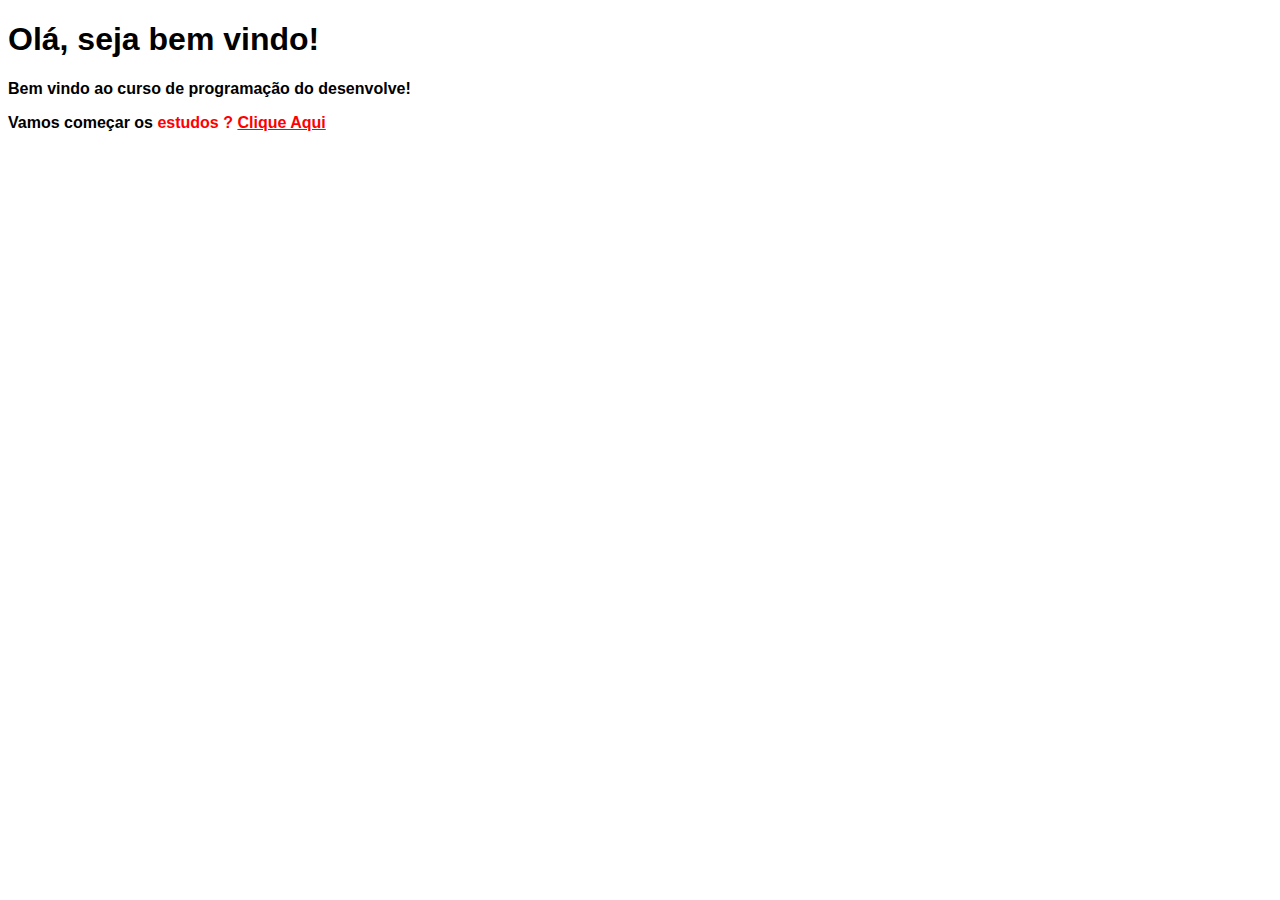
<file: Seletores CSS/Index.html>
<!DOCTYPE html>
<html>
    <head>
       <title>Olá, mundo!</title>
       <link href="seletores.css" rel="stylesheet"/>
    </head>
    <body>
        <h1 class="destaque">Olá, seja bem vindo!</h1>
        <P>
            Bem vindo ao curso de programação do desenvolve!
        </P>
        <p class="destaque">
            Vamos começar os <strong class="destaque">estudos ?</strong> <a href="https://projetodesenvolve.com.br/">Clique Aqui</a>
        </p>
    </body>
</html>
</file>
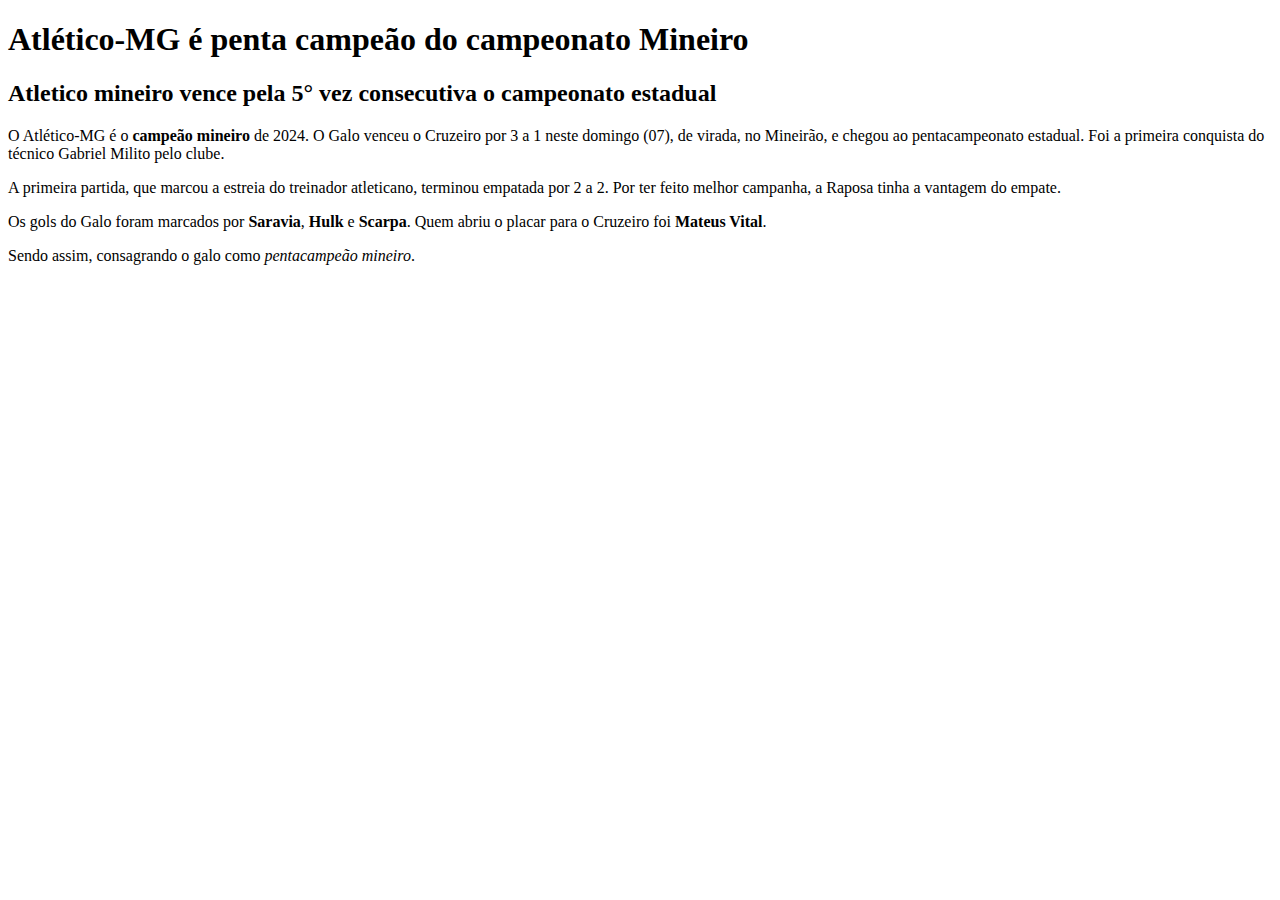
<file: Noticia.html>
<!DOCTYPE html>
<html>
    <head>
        <title>Noticias do Galo</title> 
    </head>
    <body>
        <h1>Atlético-MG é penta campeão do campeonato Mineiro</h1>
        <h2>Atletico mineiro vence pela 5° vez consecutiva o campeonato estadual</h2>
        <P>
            O Atlético-MG é o <strong>campeão mineiro</strong> de 2024. O Galo venceu o Cruzeiro por 3 a 1 neste domingo (07), de virada, no Mineirão, e chegou ao pentacampeonato estadual. Foi a primeira conquista do técnico Gabriel Milito pelo clube.
        </P>
        <P>
            A primeira partida, que marcou a estreia do treinador atleticano, terminou empatada por 2 a 2. Por ter feito melhor campanha, a Raposa tinha a vantagem do empate.
        </P>
        <P>
            Os gols do Galo foram marcados por <strong>Saravia</strong>, <strong>Hulk</strong> e <strong>Scarpa</strong>. Quem abriu o placar para o Cruzeiro foi <strong>Mateus Vital</strong>.
        </P>
        <P>
            Sendo assim, consagrando o galo como <em>pentacampeão mineiro</em>.
        </P>
    </body>
</html>
</file>
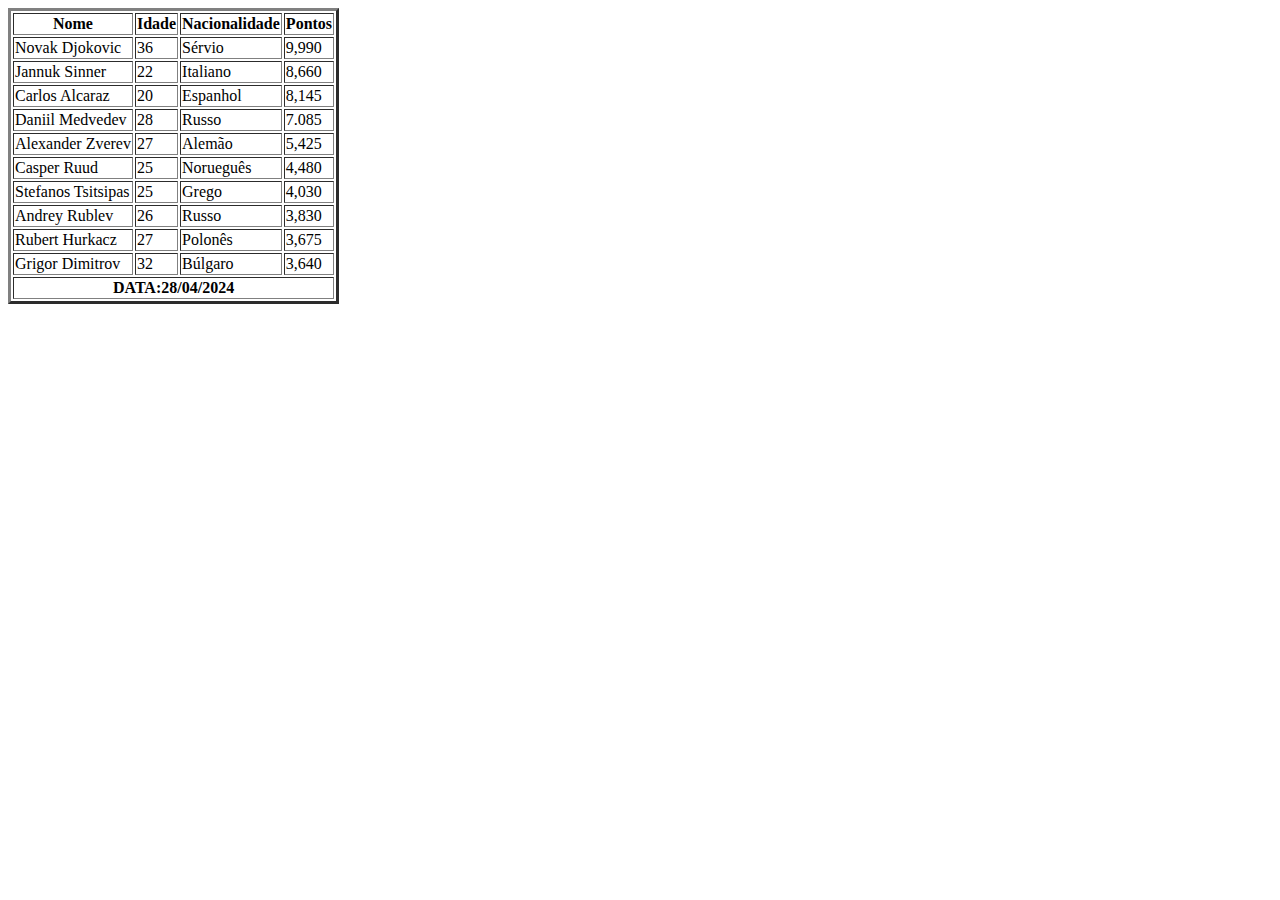
<file: tenistas.html>
<!DOCTYPE html>
<html>
    <head>
        <title>Melhores Tenistas 2024</title>
    </head>
    <table border="3">
        <thead>
            <tr>
                <th>Nome</th>
                <th>Idade</th>
                <th>Nacionalidade</th>
                <th>Pontos</th>
            </tr>
            <tbody>
                <tr>
                    <td>Novak Djokovic</td>
                    <td>36</td>
                    <td>Sérvio</td>
                    <td>9,990</td>
                </tr>
                <tr>
                    <td>Jannuk Sinner</td>
                    <td>22</td>
                    <td>Italiano</td>
                    <td>8,660</td>
                </tr>
                <tr>
                    <td>Carlos Alcaraz</td>
                    <td>20</td>
                    <td>Espanhol</td>
                    <td>8,145</td>
                </tr>
                <tr>
                    <td>Daniil Medvedev</td>
                    <td>28</td>
                    <td>Russo</td>
                    <td>7.085</td>
                </tr>
                <tr>
                    <td>Alexander Zverev</td>
                    <td>27</td>
                    <td>Alemão</td>
                    <td>5,425</td>
                </tr>
                <tr>
                    <td>Casper Ruud</td>
                    <td>25</td>
                    <td>Norueguês</td>
                    <td>4,480</td>
                </tr>
                <tr>
                    <td>Stefanos Tsitsipas</td>
                    <td>25</td>
                    <td>Grego</td>
                    <td>4,030</td>
                </tr>
                <tr>
                    <td>Andrey Rublev</td>
                    <td>26</td>
                    <td>Russo</td>
                    <td>3,830</td>
                </tr>
                <tr>
                    <td>Rubert Hurkacz</td>
                    <td>27</td>
                    <td>Polonês</td>
                    <td>3,675</td>
                </tr>
                <tr>
                    <td>Grigor Dimitrov</td>
                    <td>32</td>
                    <td>Búlgaro</td>
                    <td>3,640</td>
                </tr>
            </tbody>
            <tfoot>
                <tr>
                    <th colspan="4">DATA:28/04/2024</th>
                </tr>
            </tfoot>
        </thead>
    </table>
</html>
</file>
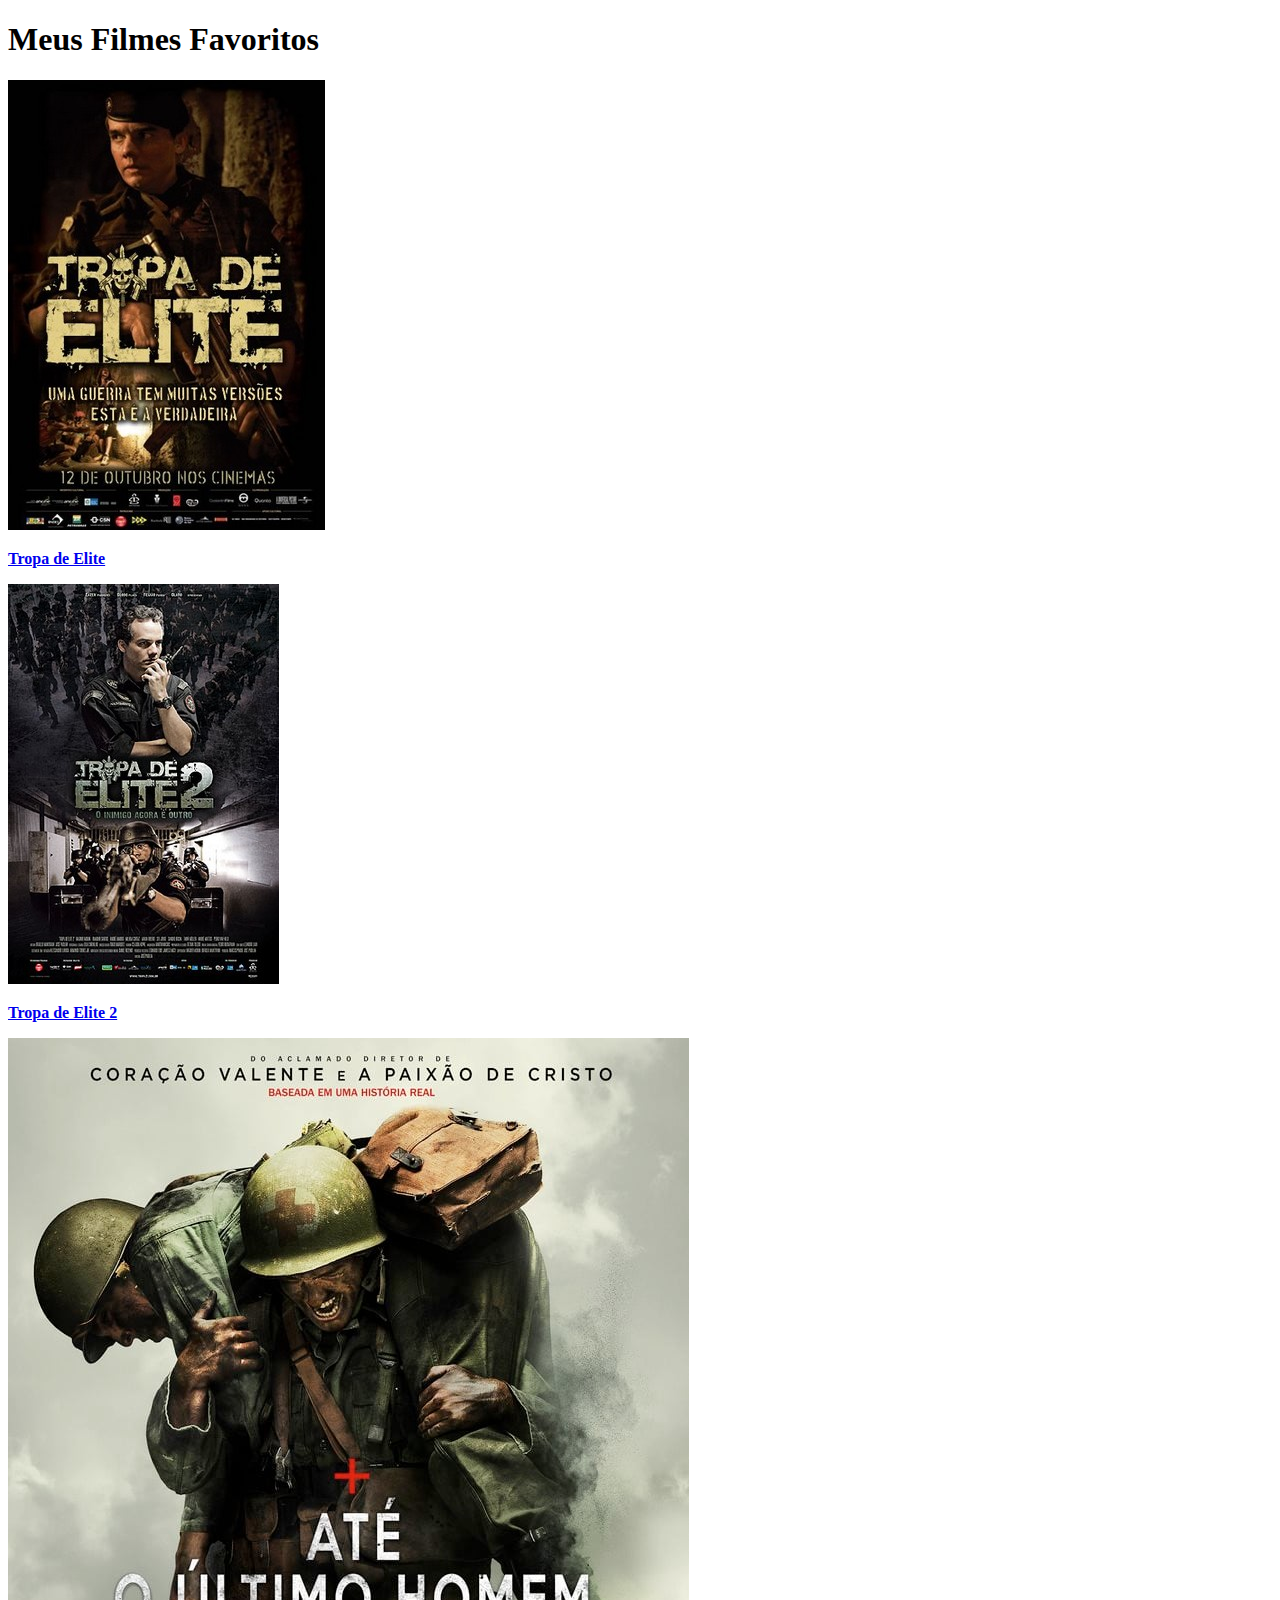
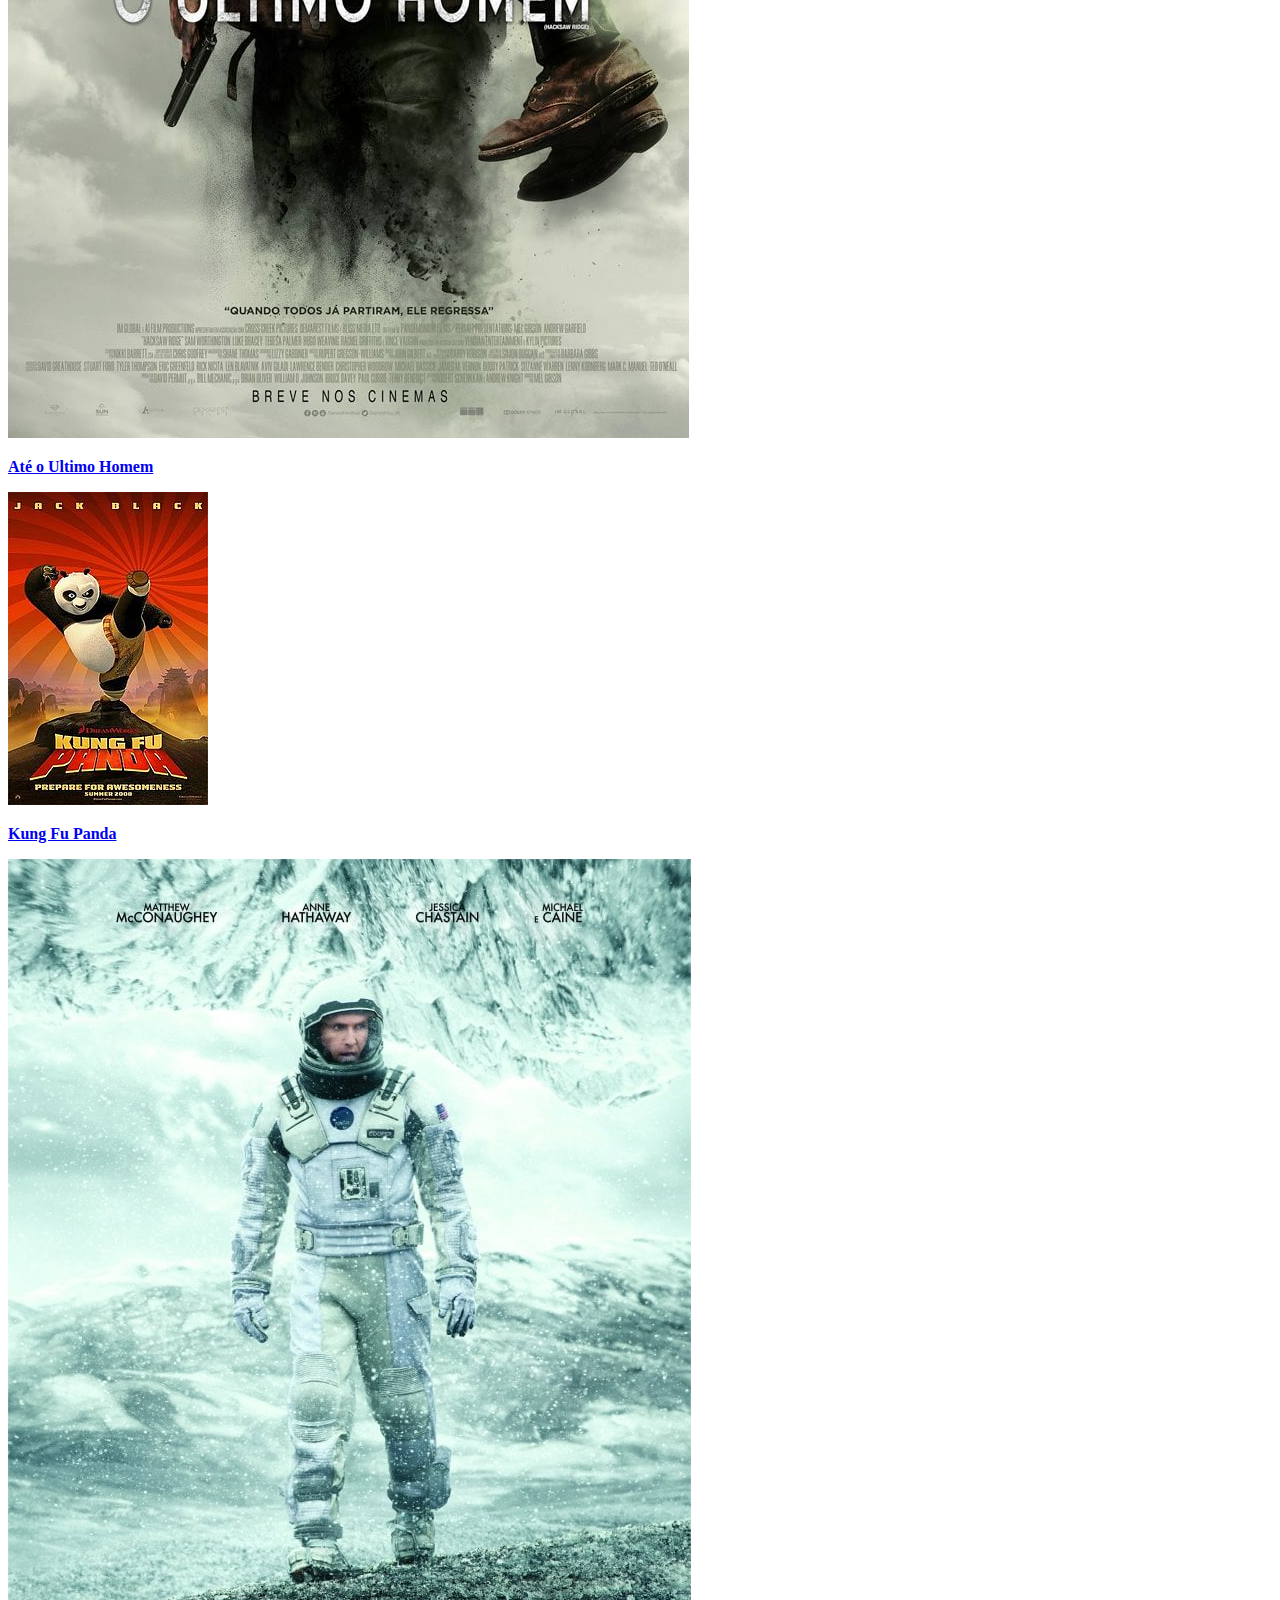
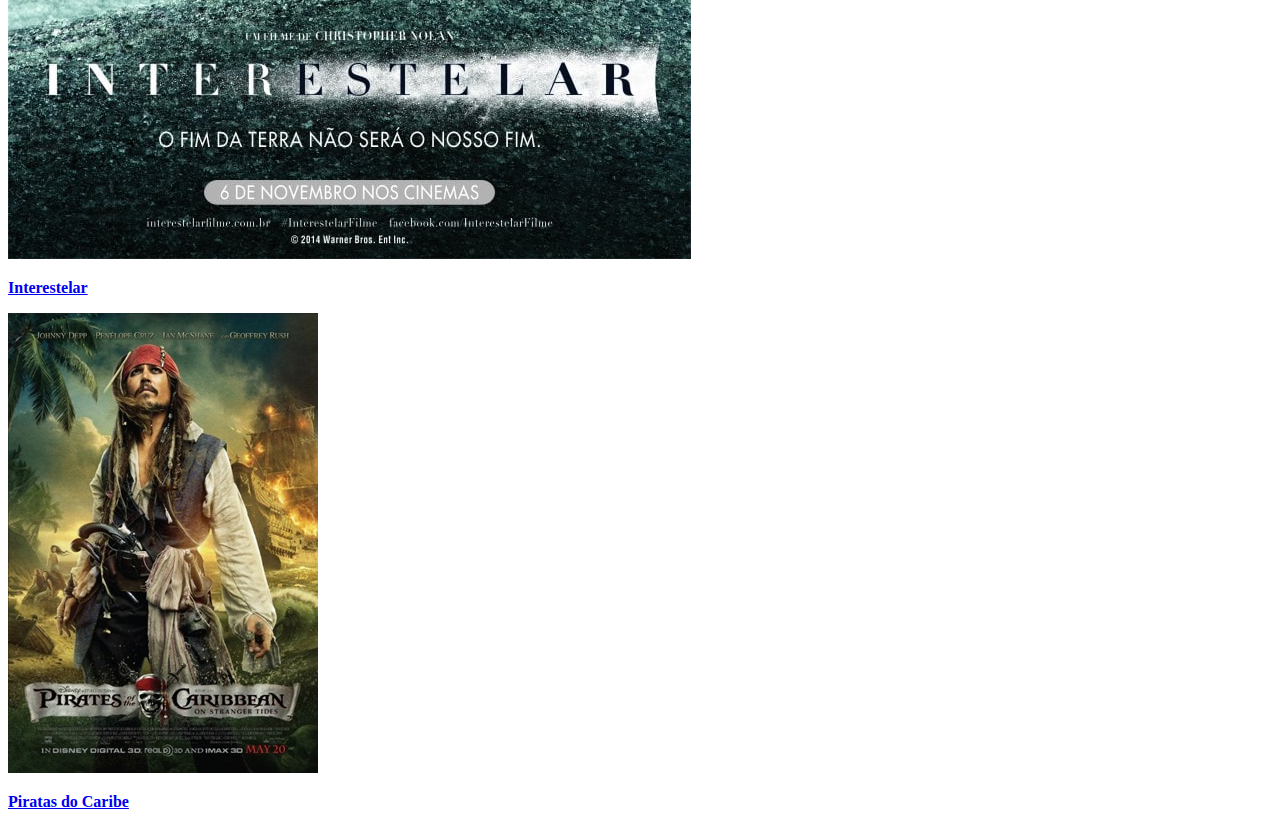
<file: Filmes/filmes.html>
<!DOCTYPE html>
<html>
    <head>
        <title>Filmes Favoritos</title>
        <body>
            <h1>Meus Filmes Favoritos</h1>
            <section>
                <img src="./arquvo_de_imgens/TropaDeElitePoster.jpg"/>
            <p>
               <a href="https://pt.wikipedia.org/wiki/Tropa_de_Elite_(filme)"><strong>Tropa de Elite </strong></a>     
            </section>
            <section>
                <img src="./arquvo_de_imgens/tropa_de_elite_2.jpg"/>
                <p>
                  <a href="https://pt.wikipedia.org/wiki/Tropa_de_Elite_2:_O_Inimigo_Agora_%C3%89_Outro"><strong>Tropa de Elite 2</strong></a>                                                 
                </p>  
            </section>        
            <section>
                <img src="./arquvo_de_imgens/ate_o_ultimo_homem.jpg"/>
                <p>
                  <a href="https://pt.wikipedia.org/wiki/Hacksaw_Ridge"><strong>Até o Ultimo Homem</strong></a>                                                 
                </p>  
            </section>
            <section>
                <img src="./arquvo_de_imgens/kung_fu_panda.jpg"/>
                <p>
                  <a href="https://pt.wikipedia.org/wiki/Kung_Fu_Panda"><strong>Kung Fu Panda</strong></a>                                                 
                </p>  
            </section>       
            <section>
                <img src="./arquvo_de_imgens/interestelar.jpg"/>
                <p>
                  <a href="https://pt.wikipedia.org/wiki/Interstellar"><strong>Interestelar</strong></a>                                                 
                </p>  
            </section>     
            <section>
                <img src="./arquvo_de_imgens/piratas_do_caribe.jpg"/>
                <p>
                  <a href="https://pt.wikipedia.org/wiki/Pirates_of_the_Caribbean_(s%C3%A9rie_de_filmes)"><strong>Piratas do Caribe</strong></a>                                                 
                </p>  
            </section>                                                                                         
        </body>
    </head>
</html>
</file>
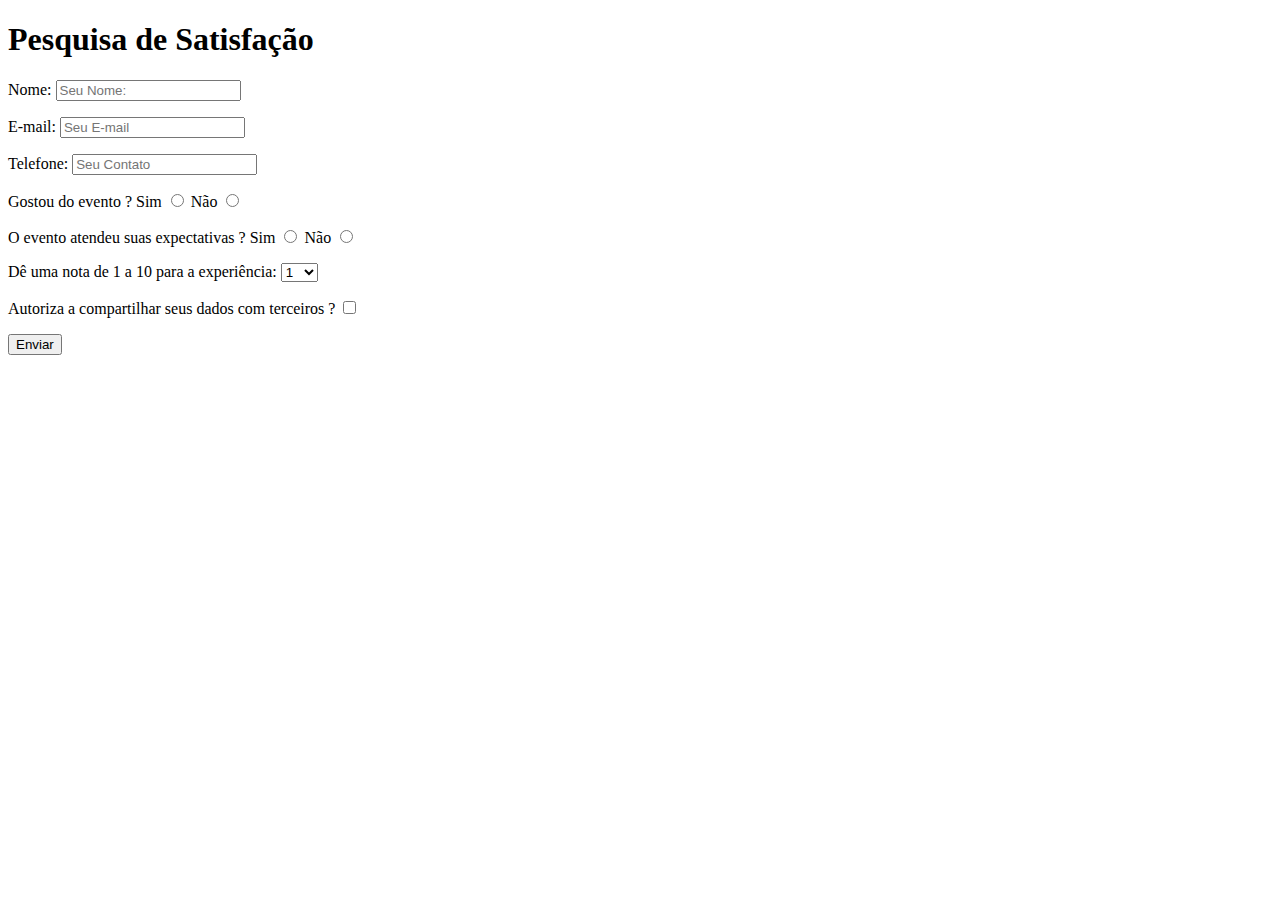
<file: Formularios/formularios.html>
<!DOCTYPE html>
<html>
    <head>
        <title>Formulário</title>
    </head>
    <body>
       <h1>Pesquisa de Satisfação</h1>
       <form action="não definido" method="não definido">
        <p>
            <label for="nome">Nome: </label>
            <input type="text" placeholder="Seu Nome: " id="nome"/>
        </p>
        <p>
            <label for="email">E-mail:</label>
            <input type="email" placeholder="Seu E-mail" id="email"/>
        </p>
        <p>
            <label for="contato">Telefone:</label>
            <input type="number" placeholder="Seu Contato" id="contato"/>
        </p>
        <p>
            Gostou do evento ?
            <label for="caixa">Sim</label> 
            <input type="radio" id="caixa" name="caixinha"/>
            <label for="caixa2">Não</label>
            <input type="radio" id="caixa2" name="caixinha"/>
        </p>
            O evento atendeu suas expectativas ?
            <label for="caixa3">Sim</label> 
            <input type="radio" id="caixa3" name="caixinha2"/>
            <label for="caixa4">Não</label>
            <input type="radio" id="caixa4" name="caixinha2"/>
        <p>
            Dê uma nota de 1 a 10 para a experiência: 
            <select>
                <option>1</option>
                <option>2</option>
                <option>3</option>
                <option>4</option>
                <option>5</option>
                <option>6</option>
                <option>7</option>
                <option>8</option>
                <option>9</option>
                <option>10</option>
            </select>
        </p>
        <p>
            <label for="check">Autoriza a compartilhar seus dados com terceiros ?</label>
            <input type="checkbox" id="check"/>
        </p>
            <input type="submit" value="Enviar"/>
       </form>
    </body>
</html>
</file>
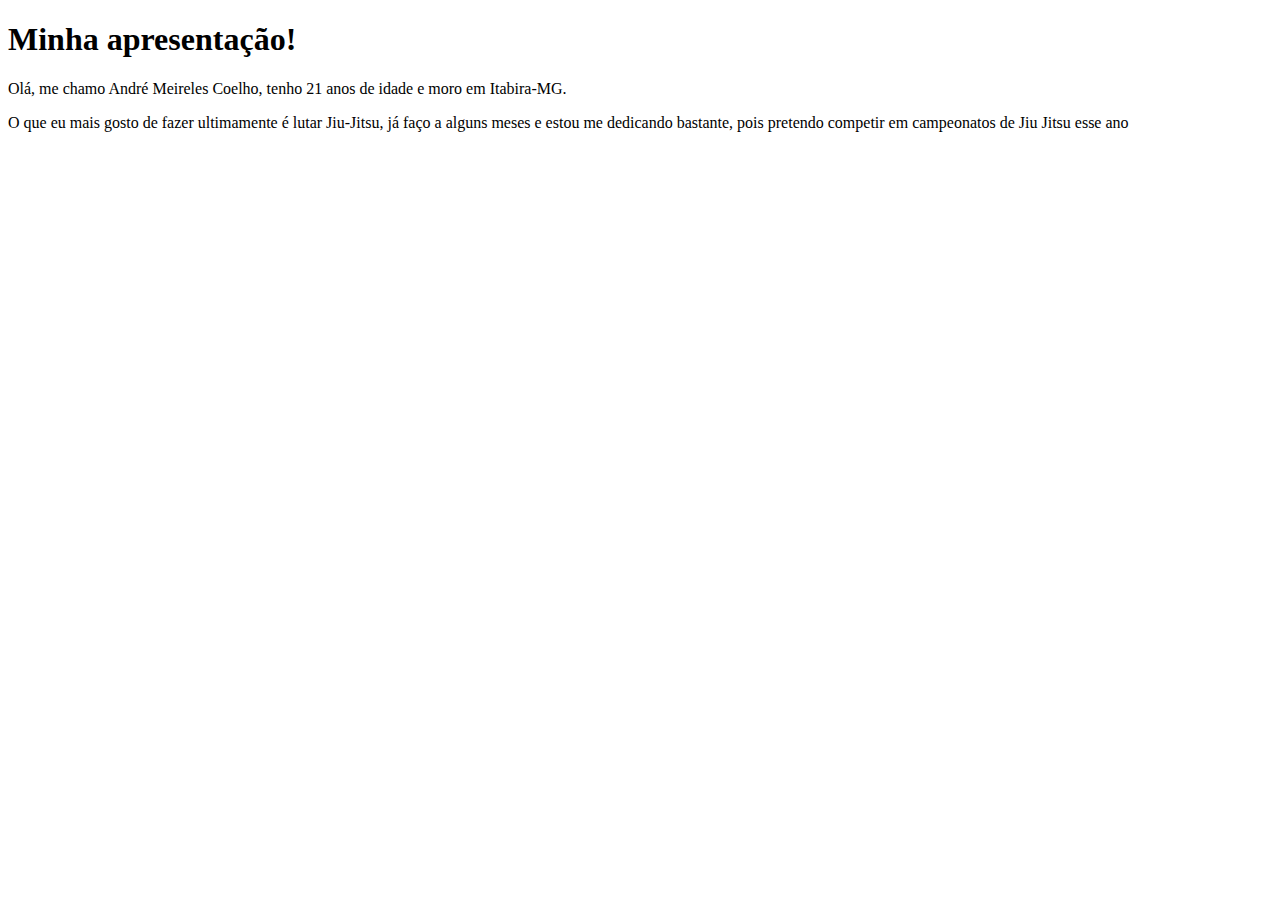
<file: Pagina.html/pagina.html>
<!DOCTYPE html>
<html>
    <head>
        <title>Apresentação</title>
    </head>
    <body>
        <h1>Minha apresentação!</h1>
        <p> Olá, me chamo André Meireles Coelho, tenho 21 anos de idade e moro em Itabira-MG.</p>
        <p>O que eu mais gosto de fazer ultimamente é lutar Jiu-Jitsu, já faço a alguns meses e estou me dedicando bastante, pois pretendo competir em campeonatos de Jiu Jitsu esse ano</p>
    </body>
</html>
</file>
<file: style.css>
html {
    background: #D9CCC1;
    color:#023E73;

    font-size: 20px;
    font-family: helvetica, sans-serif;
    
 }

 a {
    color:#BF6415;
 }

 p {
     text-indent: 1em;
 }

 h1, h2, h3 {
   text-align: center;
 }

 h1 {font-size: 1.8rem;}
 h2 { font-size: 1.4rem;}
 h3{font-size: 1.2rem;}

 .summary {text-align: right;}
 .main {line-height: 1.5;}
 abbr {font-variant: small-caps;}
</file>
<file: css zen garden-mediaquery/style.css>
html {
    background: #D9CCC1;
    color:#023E73;

    font-size: 20px;
    font-family: helvetica, sans-serif;
    
 }

 a {
    color:#BF6415;
 }

 p {
     text-indent: 1em;
 }

 h1, h2, h3 {
   text-align: center;
 }

 h1 {font-size: 1.8rem;}
 h2 { font-size: 1.4rem;}
 h3{font-size: 1.2rem;}

 .summary {text-align: right;}
 .main {line-height: 1.5;}
 abbr {font-variant: small-caps;}

 .page-wrapper {
     width: 80%;
     max-width: 1280px;
     margin: auto; 
 }

 #zen-intro {
    height: 550px;
 }

 #design-archives {
    display: none;
 }

 #zen-intro header{
     background-color: #023E73;
     color: #D9CCC1;
 }

 #zen-intro header h1, #zen-intro header h2 {
     display: inline-block;
 }

 #zen-intro header h1 {
    margin-left: 1em;
    margin-right: 1em;
 }

 aside ul {
    list-style-type: none;
 }

 aside ul li {
    margin: 1em;
    text-align: center;
 }


footer {
     margin: 4%;
 }  
 

footer a {
     border: solid 2px #023E73;
     padding: 0,5em;
     display: inline-block;
    }

.page-wrapper {
    position: relative;
    }

 .explanation {
     width: 60%; 
     border-right: #023E73 solid 1px;
     padding-right: 2%;
    } 

.design-selection {
    position: absolute;
    top: 480px;
    left: 62%;
    padding-left: 1%;
    padding-right: 1%;
}

footer {
    display: flex;
    justify-content: space-evenly;
}

.benefits {
    display: flex;
    border-top: #023E73 solid 1px;
    border-bottom: #023E73 solid 1px ;
}

.benefits p {
    flex-basis: 70%;
}

.benefits h3 {
    order: 2;
    align-self: center;
    flex-basis: 30%;
}

.participation {
    display: flex;
    flex-wrap: wrap;
    border-top: #023E73 solid 1px;
}

.participation h3, .participation p {
    flex-basis: 50%;
}

.participation h3 {
    align-self: center;
}

a {
    color: #ff1492
}

a:hover {
    color: #ff14917c
}

.main p:first-of-type::first-letter {
    font-size: 3em;
    font-family: 'Times New Roman', Times, serif;
    float: left;
}

.design-selection li {
    border-top: #1f295c solid 1px;
    padding-top: 5px;
}

.design-selection li:last-of-type {
    border-bottom: #1f295c solid 1px;
    padding-bottom: 5px;
}

@media screen and (max-width: 768px;) {
.design-selection  { 
    position: static;
    width: 100%;
    
 } 
 .explanation {
    border-right: none;
    width: 100%;
 }
 #zen-intro {
    height: auto;
 }
 .participation {
    flex-direction: column;
 }
 p {
    text-indent: o;
 }
}

@media print {
    html {
        font-family: 'Times New Roman', Times, serif;
    
    }

    #zen-intro header {
        background-color: #fbfcfd;
        color: #1f295c;
    }


    .design-selection  { 
        position: static;
        width: 100%;
     } 
     .explanation {
        border-right: none;
        width: 100%;
}
</file>
<file: css zen garden/style.css>
html {
    background: #D9CCC1;
    color:#023E73;
    
 }
 a{
    color:#BF6415;
 }
</file>
<file: csszengarden-boxmodel/style.css>
html {
    background: #D9CCC1;
    color:#023E73;

    font-size: 20px;
    font-family: helvetica, sans-serif;
    
 }

 a {
    color:#BF6415;
 }

 p {
     text-indent: 1em;
 }

 h1, h2, h3 {
   text-align: center;
 }

 h1 {font-size: 1.8rem;}
 h2 { font-size: 1.4rem;}
 h3{font-size: 1.2rem;}

 .summary {text-align: right;}
 .main {line-height: 1.5;}
 abbr {font-variant: small-caps;}

 .page-wrapper {
     width: 80%;
     max-width: 1280px;
     margin: auto; 
 }

 #zen-intro {
    height: 550px;
 }

 #design-archives {
    display: none;
 }

 #zen-intro header{
     background-color: #023E73;
     color: #D9CCC1;
 }

 #zen-intro header h1, #zen-intro header h2 {
     display: inline-block;
 }

 #zen-intro header h1 {
    margin-left: 1em;
    margin-right: 1em;
 }

 aside ul {
    list-style-type: none;
 }

 aside ul li {
    margin: 1em;
    text-align: center;
 }

footer {
     margin: 4%;
 }

footer a {
     border: solid 2px #023E73;
     padding: 0,5em;
     display: inline-block;
    }
</file>
<file: Seletores CSS/seletores.css>
a{
    color: red;
}
a:hover {
    color: lime;
}

p{
    font-family: Arial;
}

h1 + p {
    font-weight: bold;
}

.destaque {
    font-family: arial;
}

p.destaque {
    font-weight: bold;
}

strong.destaque {
    color: red;
}
</file>
